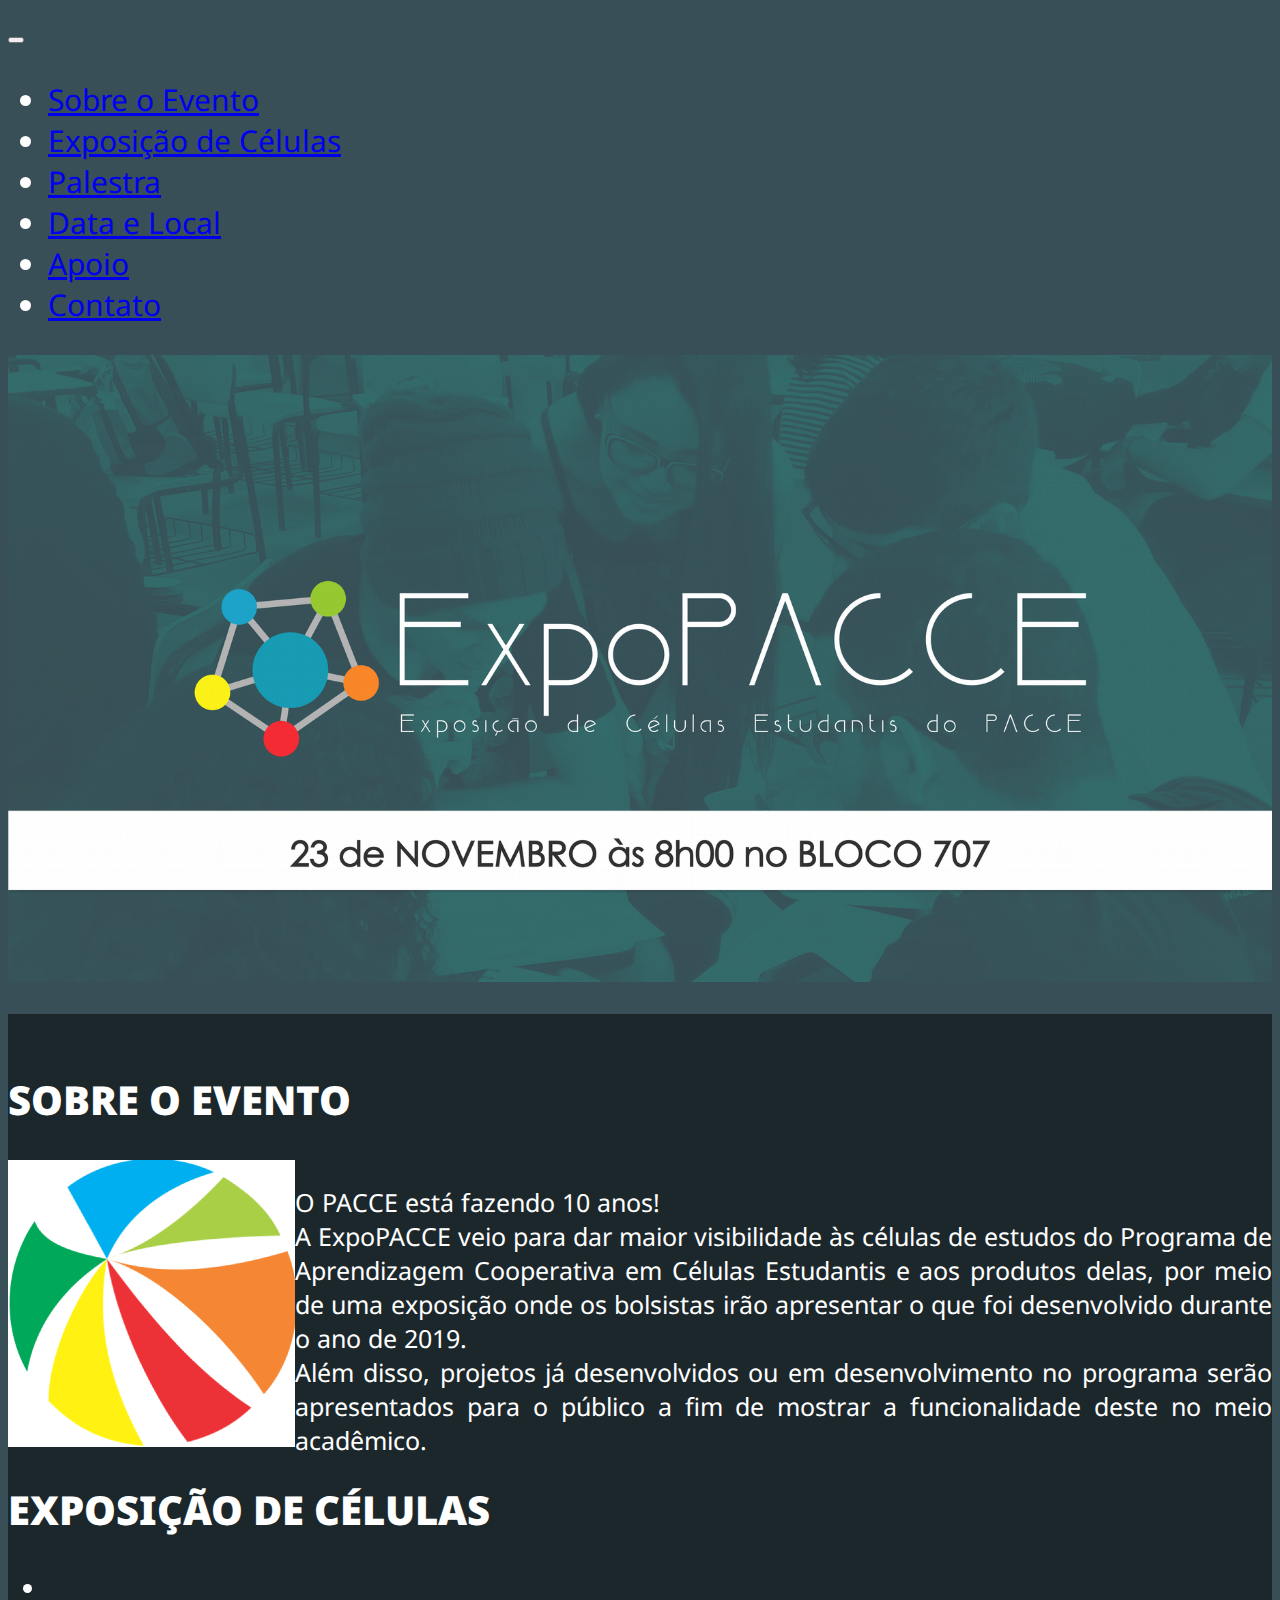
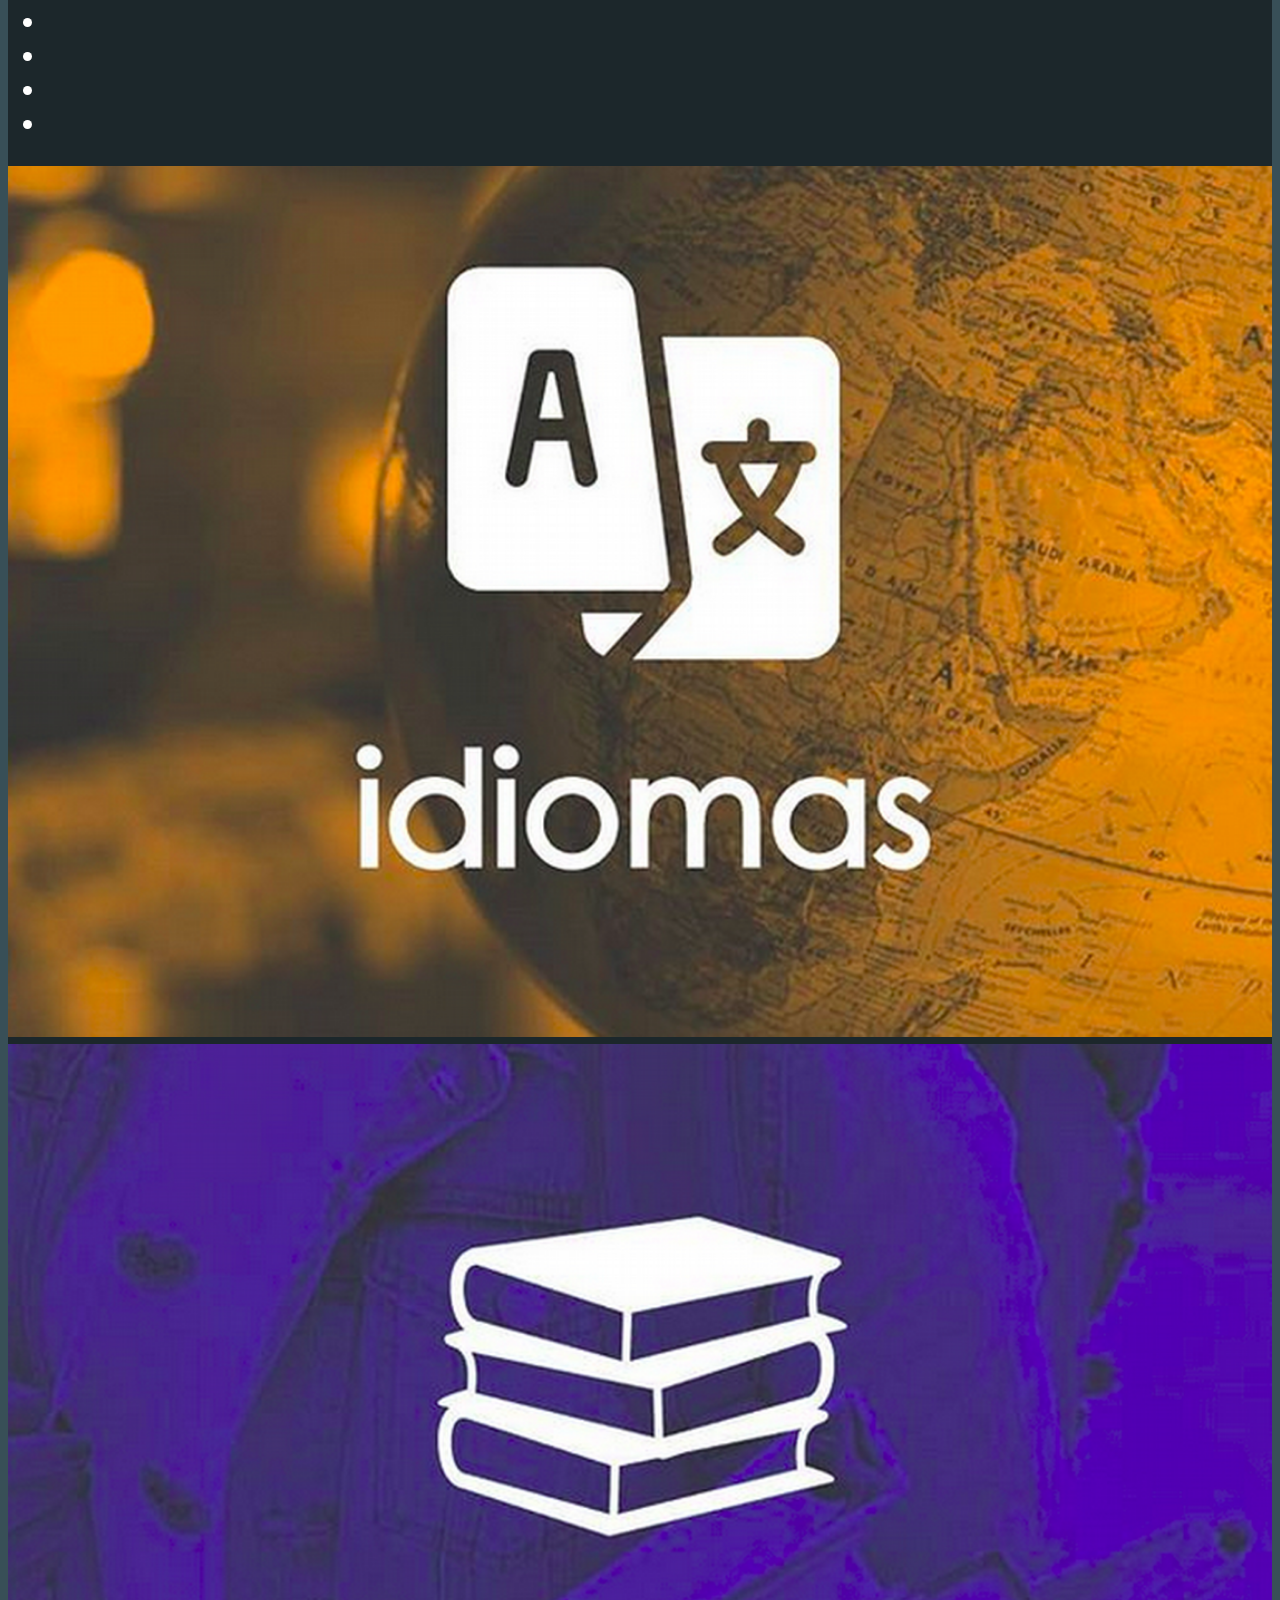
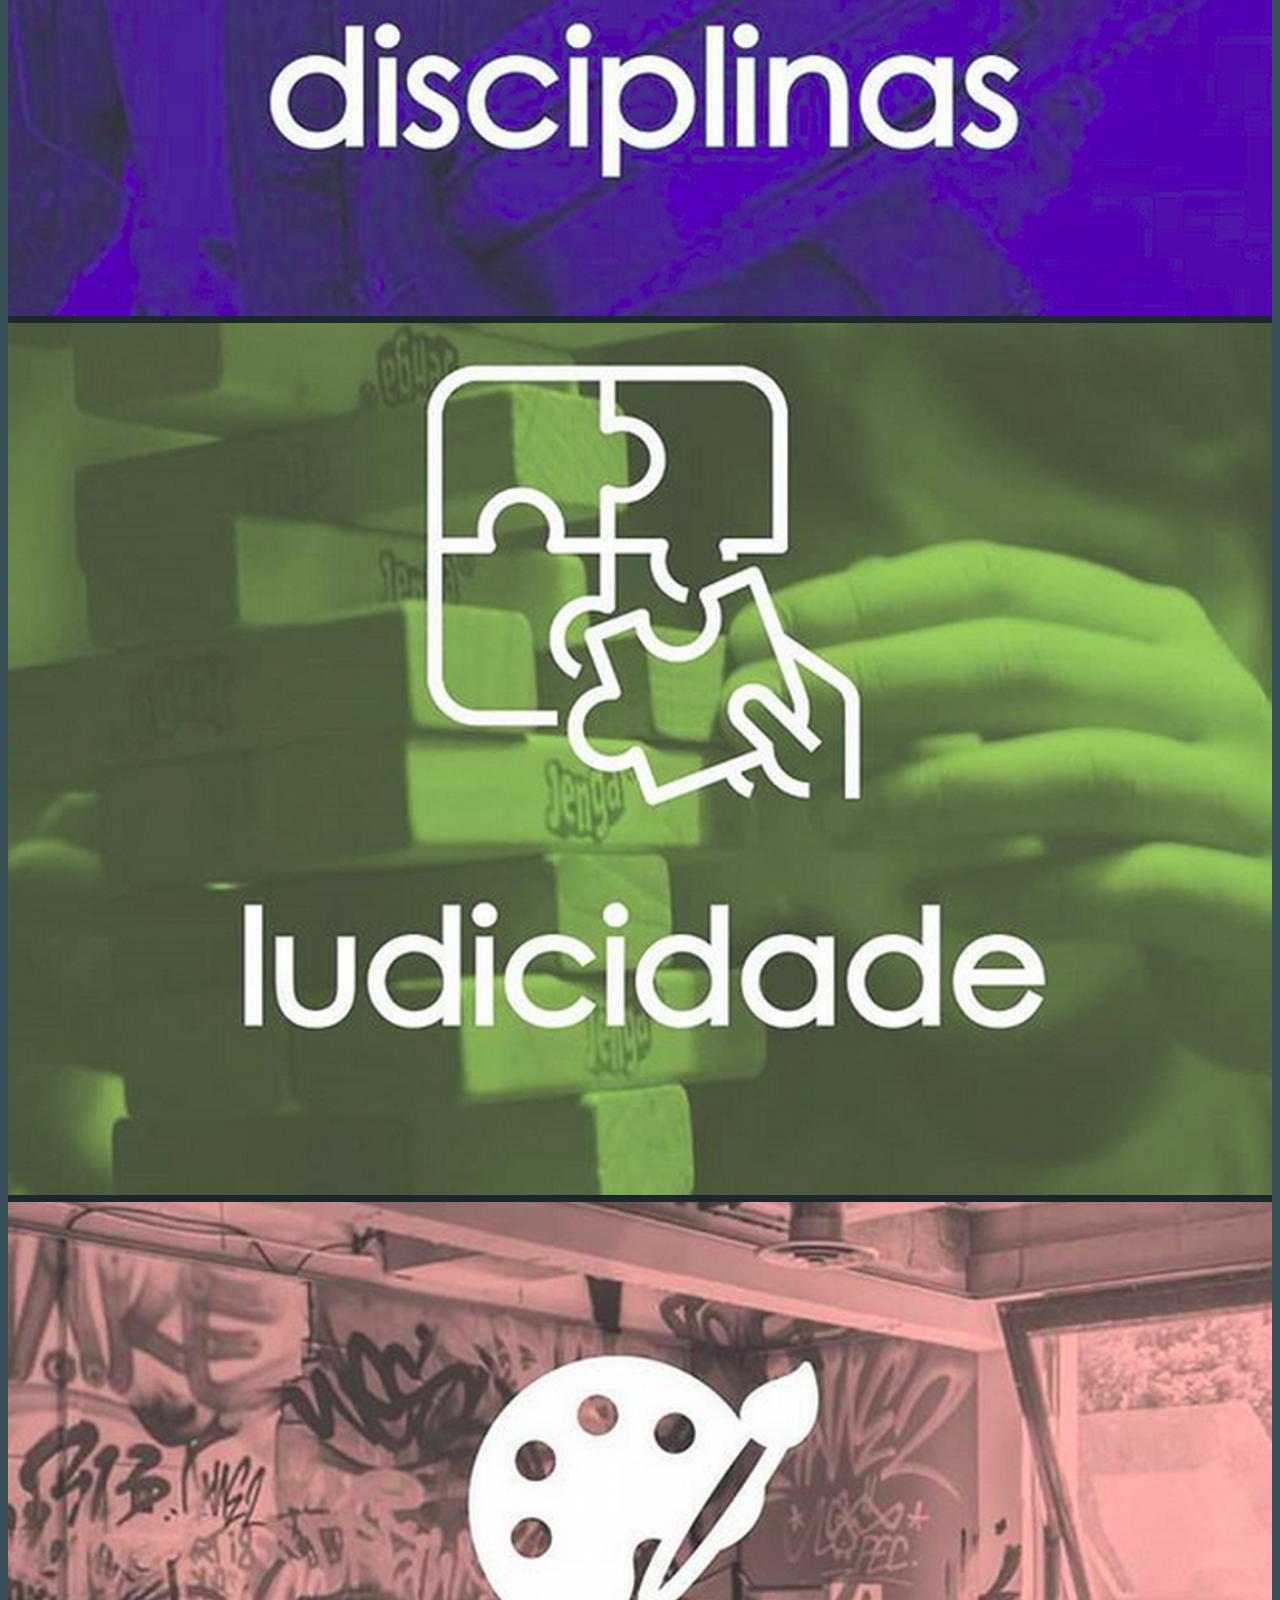
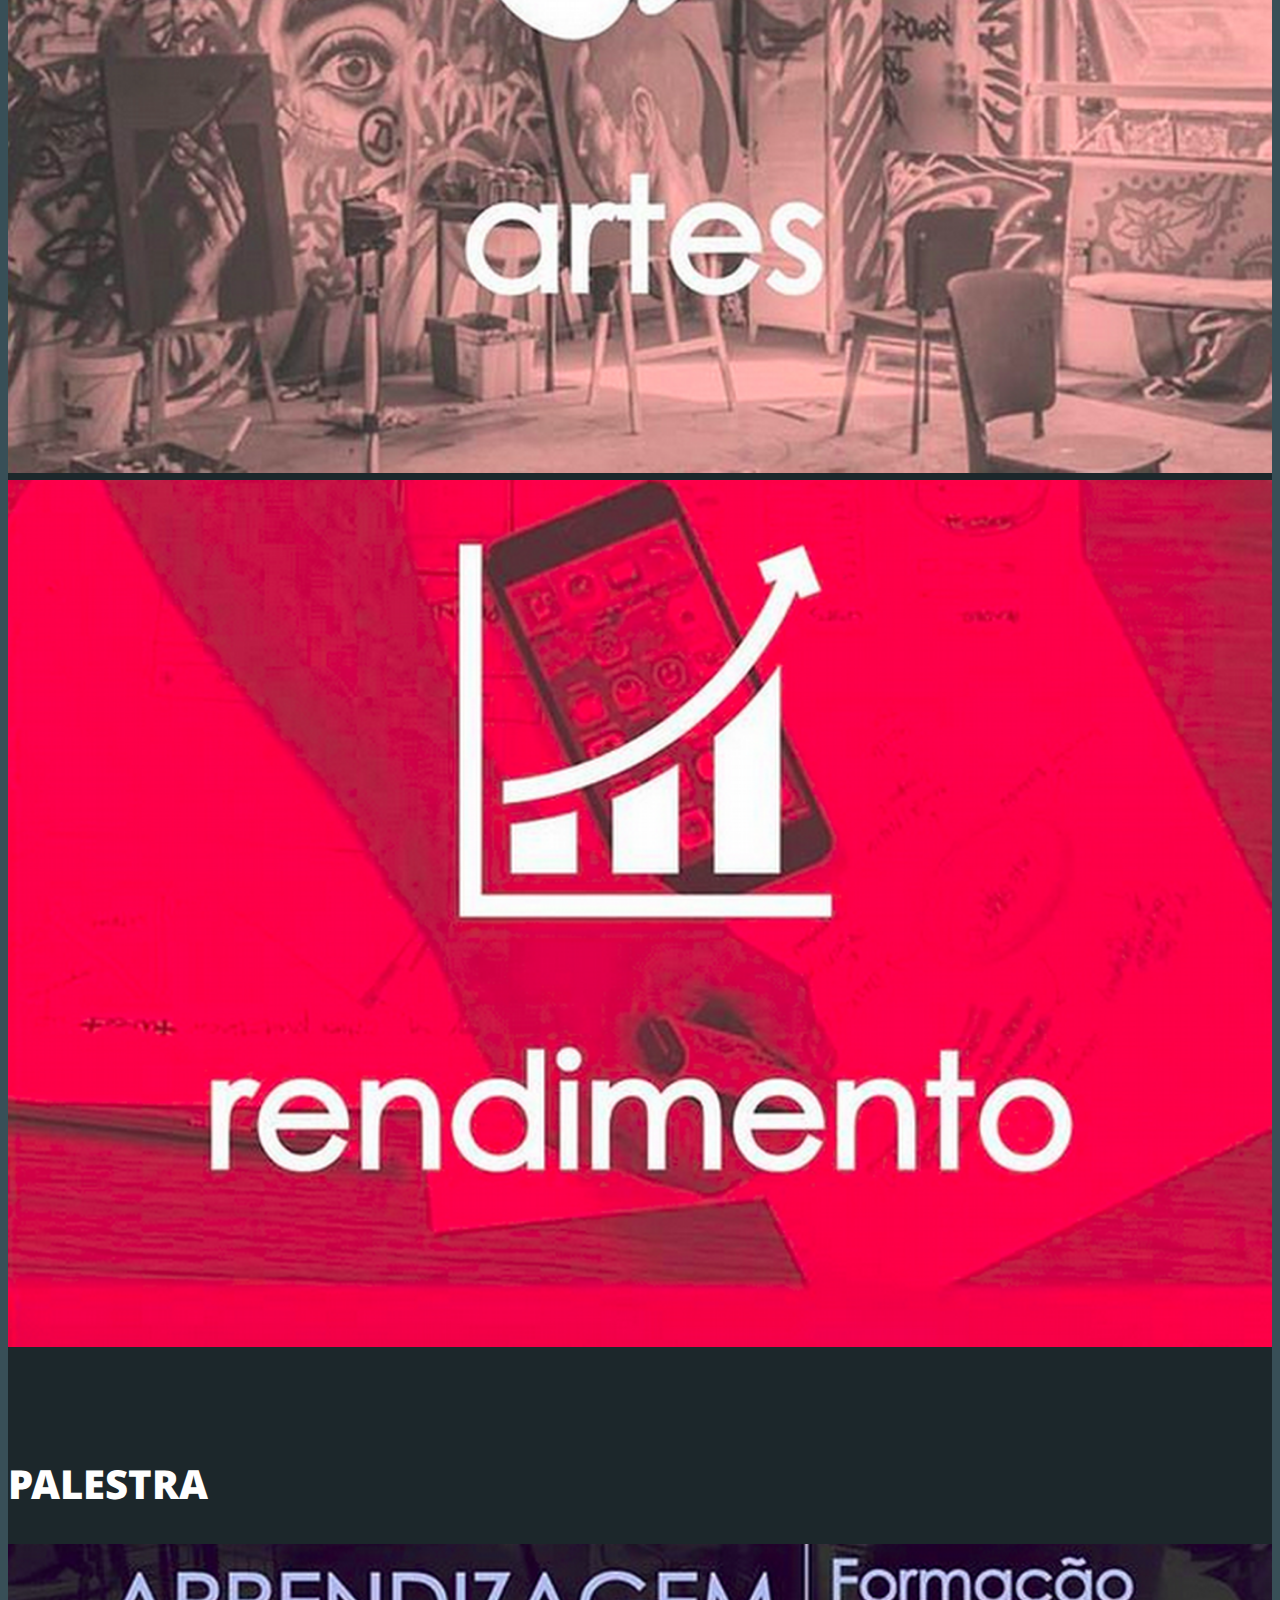
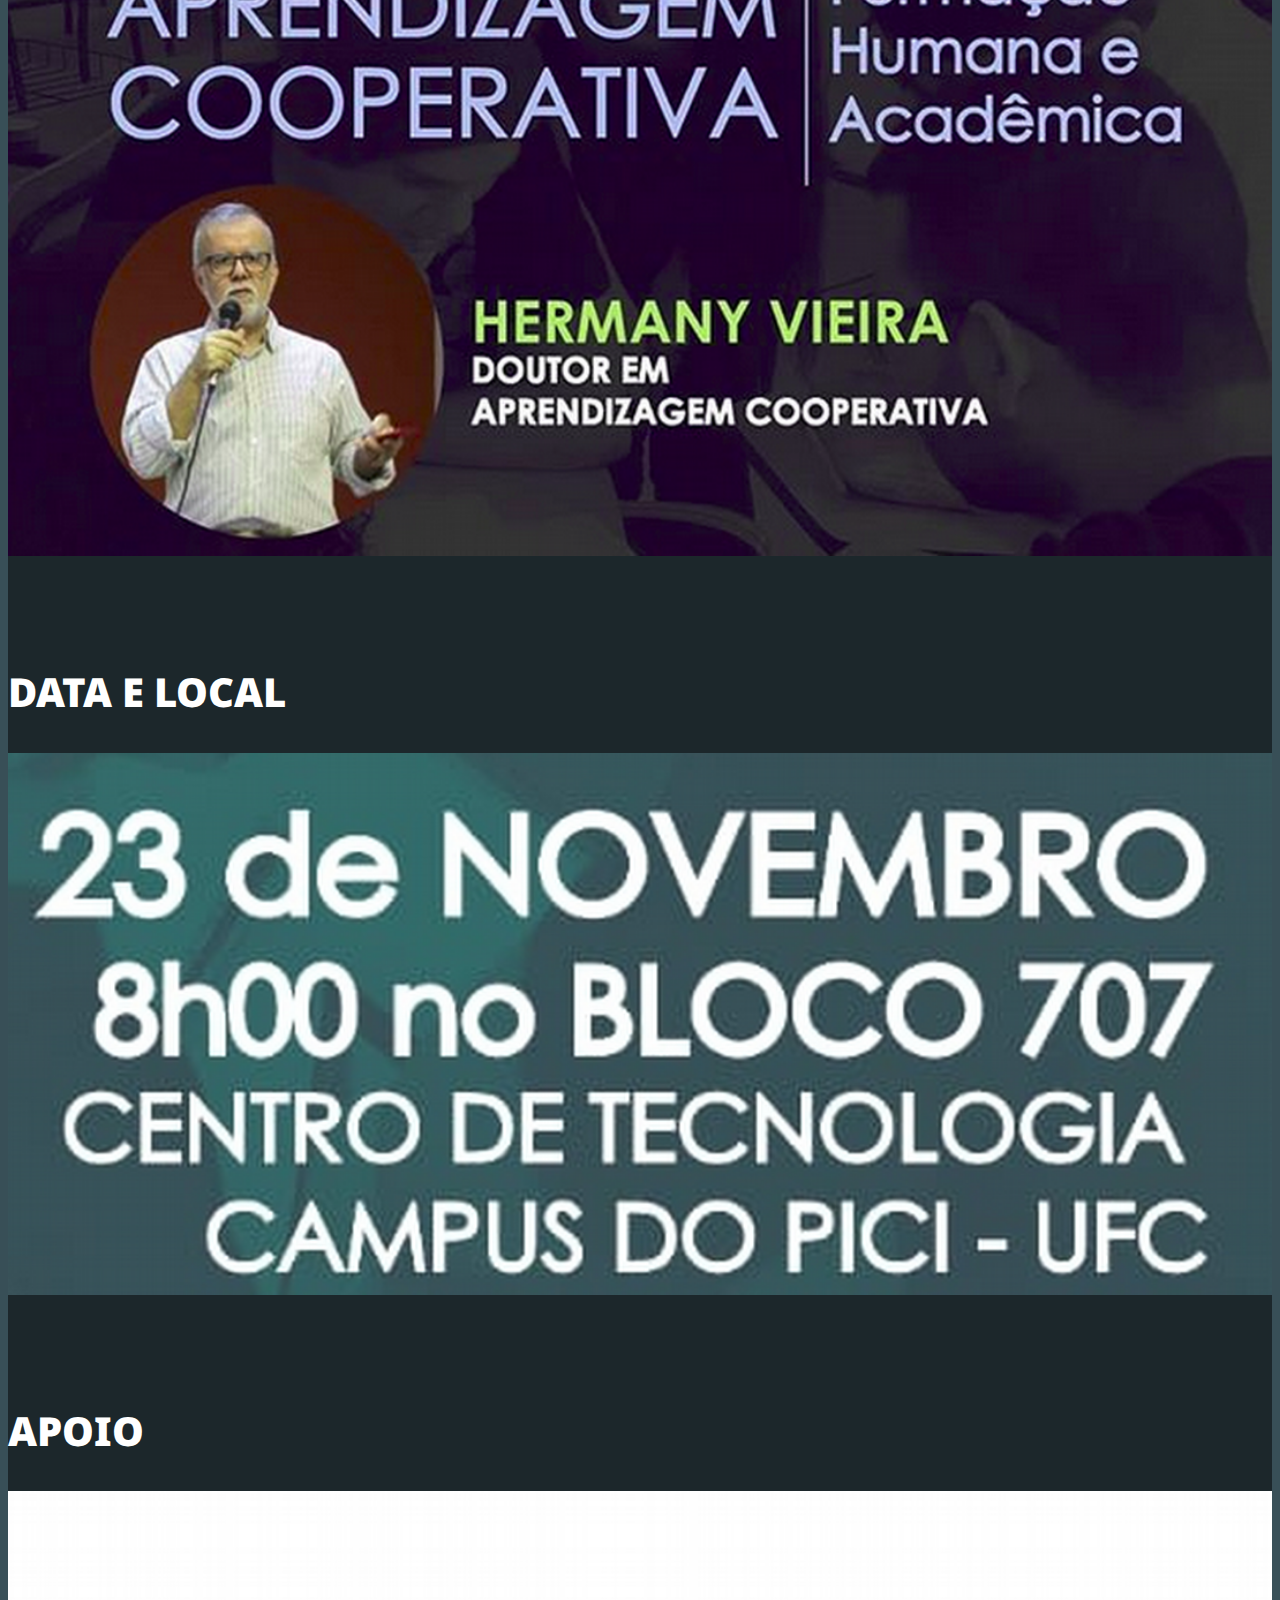
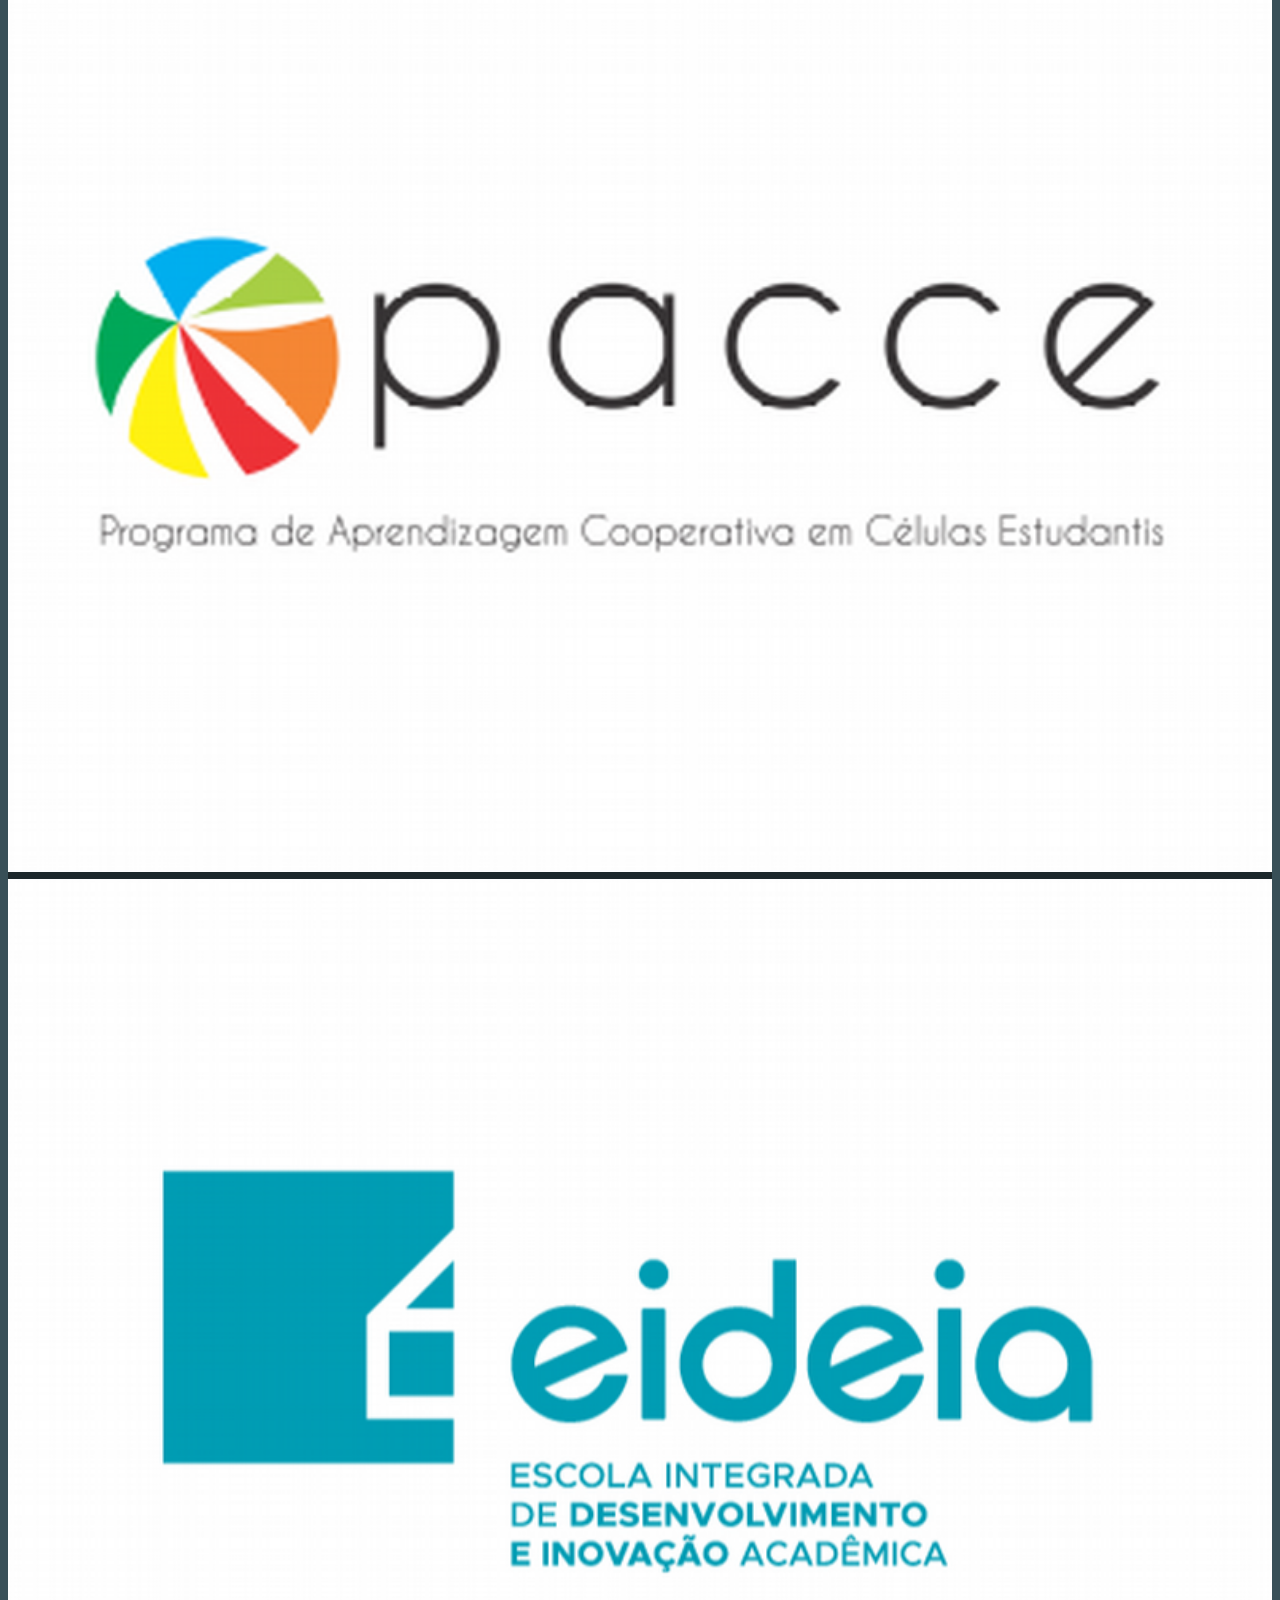
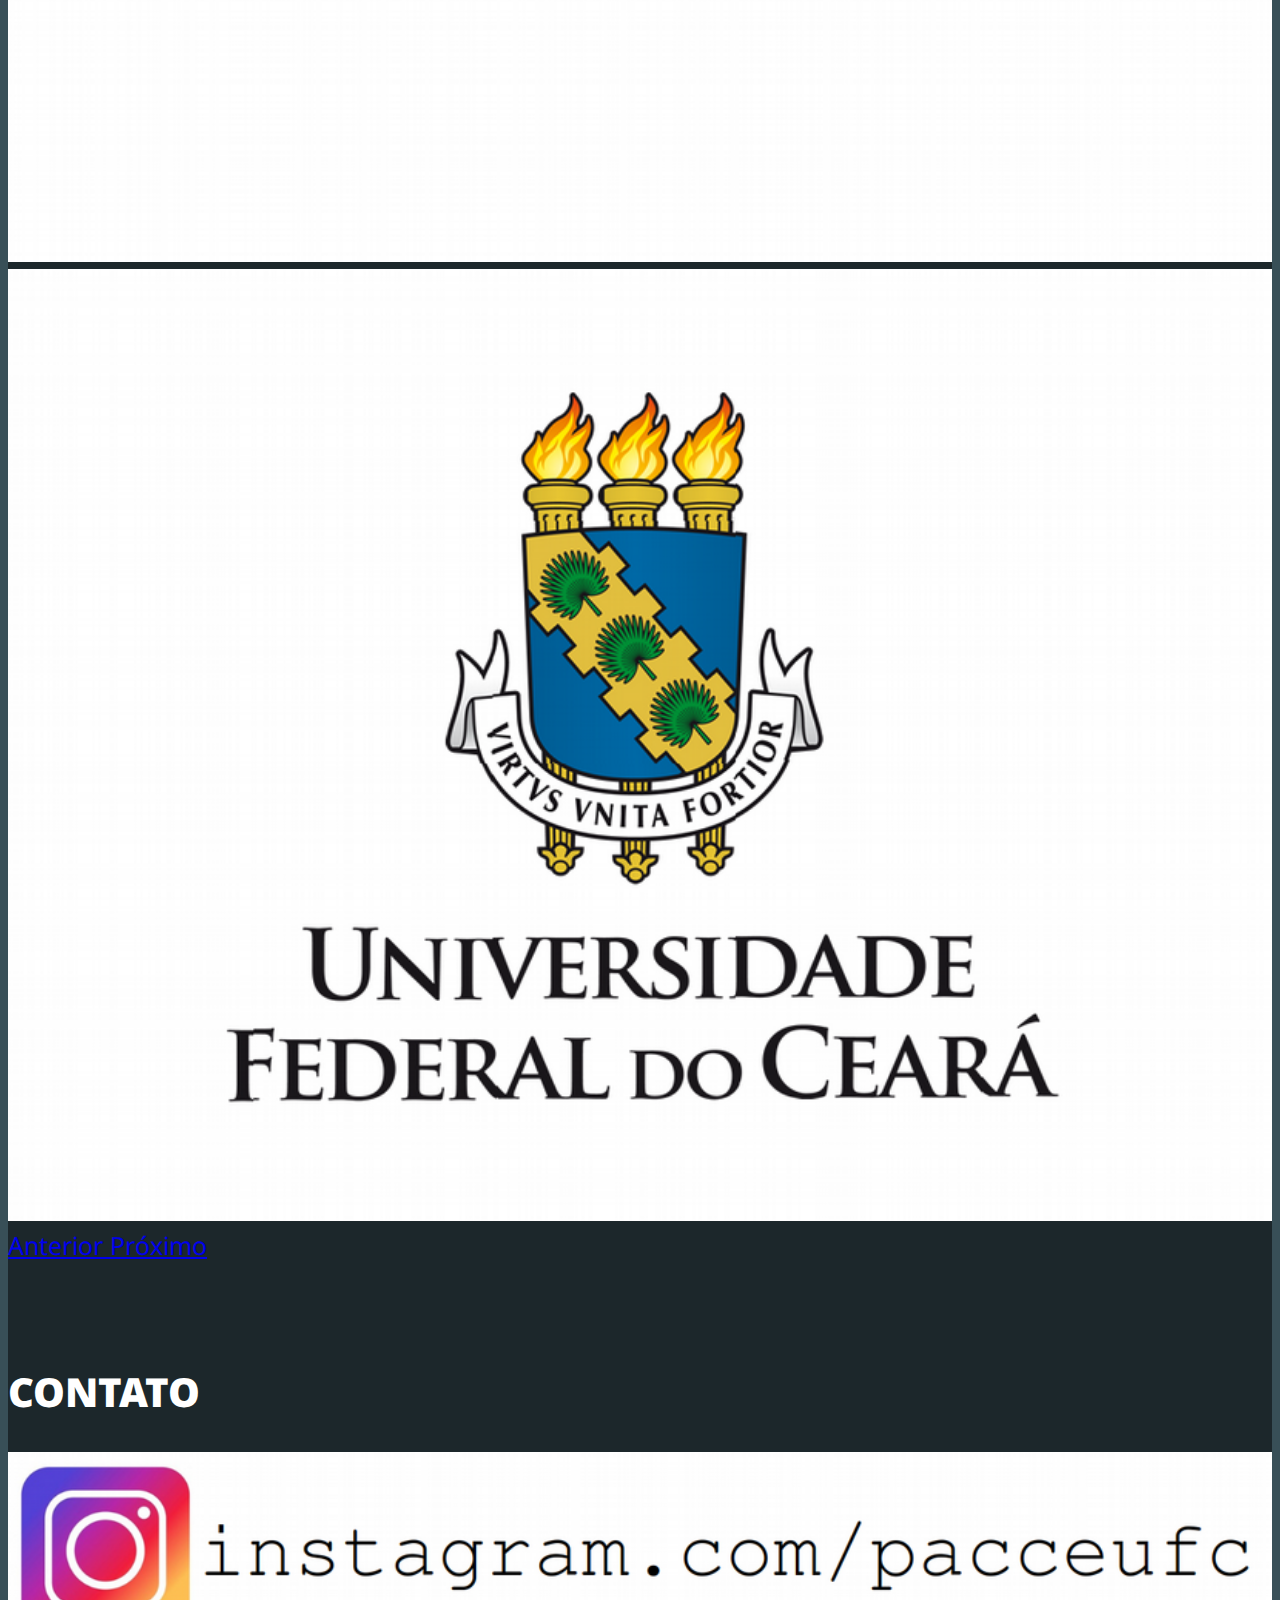
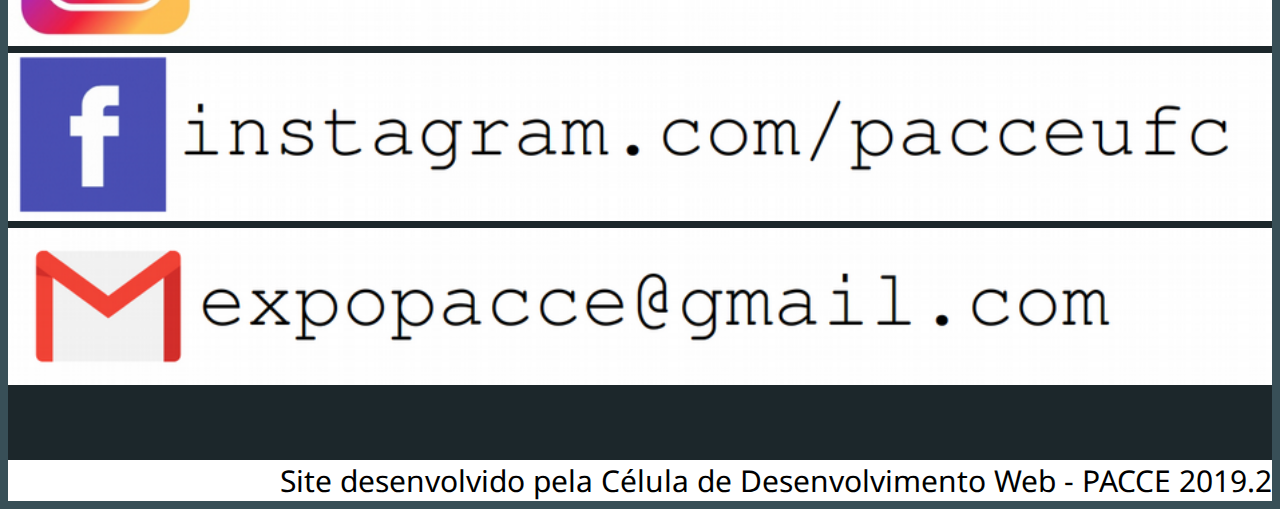
<file: index.html>
<!DOCTYPE html>
<html lang="pt-br">
<head>
	<!-- Meta tags Obrigatórias -->
	<meta charset="utf-8">
	<meta name="viewport" content="width=device-width, initial-scale=1, shrink-to-fit=no">

	<!-- Bootstrap CSS -->
	<link rel="stylesheet" href="https://stackpath.bootstrapcdn.com/bootstrap/4.1.3/css/bootstrap.min.css" integrity="sha384-MCw98/SFnGE8fJT3GXwEOngsV7Zt27NXFoaoApmYm81iuXoPkFOJwJ8ERdknLPMO" crossorigin="anonymous">

	<link rel="stylesheet" type="text/css" href="siteExpoPACCE.css">

	<!-- JavaScript (Opcional) -->
	<!-- jQuery primeiro, depois Popper.js, depois Bootstrap JS -->
	<script src="https://code.jquery.com/jquery-3.3.1.slim.min.js" integrity="sha384-q8i/X+965DzO0rT7abK41JStQIAqVgRVzpbzo5smXKp4YfRvH+8abtTE1Pi6jizo" crossorigin="anonymous"></script>
	<script src="https://cdnjs.cloudflare.com/ajax/libs/popper.js/1.14.3/umd/popper.min.js" integrity="sha384-ZMP7rVo3mIykV+2+9J3UJ46jBk0WLaUAdn689aCwoqbBJiSnjAK/l8WvCWPIPm49" crossorigin="anonymous"></script>
	<script src="https://stackpath.bootstrapcdn.com/bootstrap/4.1.3/js/bootstrap.min.js" integrity="sha384-ChfqqxuZUCnJSK3+MXmPNIyE6ZbWh2IMqE241rYiqJxyMiZ6OW/JmZQ5stwEULTy" crossorigin="anonymous"></script>


	<title>EXPOPACCE 2019 - Exposição de Células Estudantis do PACCE</title>


</head>

<body style="background-color: #384f57">
	<body>

		<nav class="navbar-expand-md bg-white" style="font-size: 30px"> 
			<button class="navbar-toggler" type="button" data-toggle="collapse" data-target="#collapsibleNavbar">
				<span class="navbar-toggler-icon"></span>
			</button>
			<div class="collapse navbar-collapse justify-content-end" id="collapsibleNavbar">
				<ul class="nav nav-tabs  bg-white">
					<li class="nav-item"><a class="nav-link" href="#sobreevento">Sobre o Evento</li></a>
					<li class="nav-item"><a class="nav-link" href="#exposicao">Exposição de Células</li></a>
					<li class="nav-item"><a class="nav-link" href="#palestra">Palestra</li></a>
					<li class="nav-item"><a class="nav-link" href="#datalocal">Data e Local</li></a>
					<li class="nav-item"><a class="nav-link" href="#apoio">Apoio</li></a>
					<li class="nav-item"><a class="nav-link" href="#contato">Contato</li></a>
				</ul>
			</div>
		</nav>

		<img src="imgExpo/logoexpo2.png" id="imgBack" style="width: 100%"> 
		<div class="container" style="background-color: #1c272b; padding-top: 2%; margin-top: 2%">
			<div class="row">
				<div class="col-md-12 mx-auto">
					<!--<img src="imgExpo/logoexpopacce.png">-->
					<!--<h1>EXPOPACCE 2019</h1>-->
					<section id="sobreevento">
						<h2><b>SOBRE O EVENTO</b></h2>
						<!--<p>A ExpoPACCE é um evento promovido por bolsistas do PACCE com o intuito de apresentar as ações desenvolvidas na criação de células de estudo usando a Aprendizagem Cooperativa</p>-->
						<div class="descricao" style="float: right;">
							<img src="imgExpo/logopacce.png" style="float: left; padding-bottom: 2%;">
							<p style="padding-left: 2%; text-align: justify;">
								O PACCE está fazendo 10 anos!
								<br>A ExpoPACCE veio para dar maior visibilidade às células de estudos do Programa de Aprendizagem Cooperativa em Células Estudantis e aos produtos delas, por meio de uma exposição onde os bolsistas irão apresentar o que foi desenvolvido durante o ano de 2019.
								<br>Além disso, projetos já desenvolvidos ou em desenvolvimento no programa serão apresentados para o público a fim de mostrar a funcionalidade deste no meio acadêmico.				
							</p>
						</div>	
					</section>

					<br><br>
					<section id="exposicao"> 
						<h2><b>EXPOSIÇÃO DE CÉLULAS</b></h2>					
						<!--Criando carrossel-->
						<div id="demo" class="carousel slide" data-ride="carousel">
							<!--Indicadores-->
							<ul class="carousel-indicators">
								<li data-target="#demo" data-slide-to="0" class="active"></li>
								<li data-target="#demo" data-slide-to="1"></li>
								<li data-target="#demo" data-slide-to="2"></li>
								<li data-target="#demo" data-slide-to="3"></li>
								<li data-target="#demo" data-slide-to="4"></li>
							</ul>
							<!--Slideshow-->
							<div class="carousel-inner">
								<div class="carousel-item active">
									<a href="idiomas.html" target="_blank"><img src="imgExpo/idiomas2.png" alt="Idiomas" style="width: 100%"></a>
								</div>					

								<div class="carousel-item">
									<a href="disciplinas.html" target="_blank">
										<img src="imgExpo/disciplinas2.png" alt="Disciplinas" style="width: 100%">
									</a>
								</div>

								<div class="carousel-item">
									<a href="ludicidade.html" target="_blank">
										<img src="imgExpo/ludicidade2.png" alt="Ludicidade" style="width: 100%">
									</a>
								</div>

								<div class="carousel-item">
									<a href="artes.html" target="_blank">
										<img src="imgExpo/artes2.png" alt="Artes" style="width: 100%">
									</a>
								</div>

								<div class="carousel-item">
									<a href="rendimentos.html" target="_blank">
										<img src="imgExpo/rendimentos2.png" alt="Rendimentos" style="width: 100%">
									</a>
								</div>
							</div>
							<!-- Controles para direita e esquerda-->
							<a class="carousel-control-prev" href="#demo" data-slide="prev">
								<span class="carousel-control-prev-icon"></span>
							</a>
							<a class="carousel-control-next" href="#demo" data-slide="next">
								<span class="carousel-control-next-icon"></span>
							</a>

						</div>
					</section>

					<br><br>
					<section id="palestra">
						<h2><b>PALESTRA</b></h2>
						<a href="palestra.html" target="_blank">
							<img src="imgExpo/palestra.png" style="width: 100%">
						</a>
					</section>

					<br><br>
					<section id="datalocal">
						<h2><b>DATA E LOCAL</b></h2>
						<img src="imgExpo/data.png" style="width: 100%">
					</section>

					<br><br>
					<section id="apoio">
						<h2><b>APOIO</b></h2>
						<div id="carouselExampleFade" class="carousel slide carousel-fade" data-ride="carousel">
							<div class="carousel-inner">
								<div class="carousel-item active">
									<img src="imgExpo/pacce.png" alt="PACCE" style="width: 100%">
								</div>
								<div class="carousel-item">
									<img src="imgExpo/eideia.png" alt="EIDEIA" style="width: 100%">
								</div>
								<div class="carousel-item">
									<img src="imgExpo/ufc.png" alt="UFC" style="width: 100%">
								</div>
							</div>
							<a class="carousel-control-prev" href="#carouselExampleFade" role="button" data-slide="prev">
								<span class="carousel-control-prev-icon" aria-hidden="true"></span>
								<span class="sr-only">Anterior</span>
							</a>
							<a class="carousel-control-next" href="#carouselExampleFade" role="button" data-slide="next">
								<span class="carousel-control-next-icon" aria-hidden="true"></span>
								<span class="sr-only">Próximo</span>
							</a>
						</div>
					</section>

					<br><br>
					<section id="contato">
						<h2><b>CONTATO</b></h2>
						<a href="https://www.instagram.com/pacceufc/" target="_blank"><img src="imgExpo/instagram.png" style="width: 100%"></a>
						<a href="https://www.facebook.com/pacceufc" target="_blank"><img src="imgExpo/facebook.png" style="width: 100%"	></a>
						<a href=""><img src="imgExpo/gmail.png" style="width: 100%"></a>
					</section>
					<br><br>

				</div>
			</div>		
		</div>

		<footer style="background-color: white; font-size: 30px; text-align: right;" >
			Site desenvolvido pela Célula de Desenvolvimento Web - PACCE 2019.2
		</footer>

	<!--
	Estrutura básica de uma página Bootstrap centralizada
	<div class="container">
		<div class="row">
			<div class="col-md-8 mx-auto">
										
			</div>
		</div>		
	</div>
-->
</body>
</html>
</file>
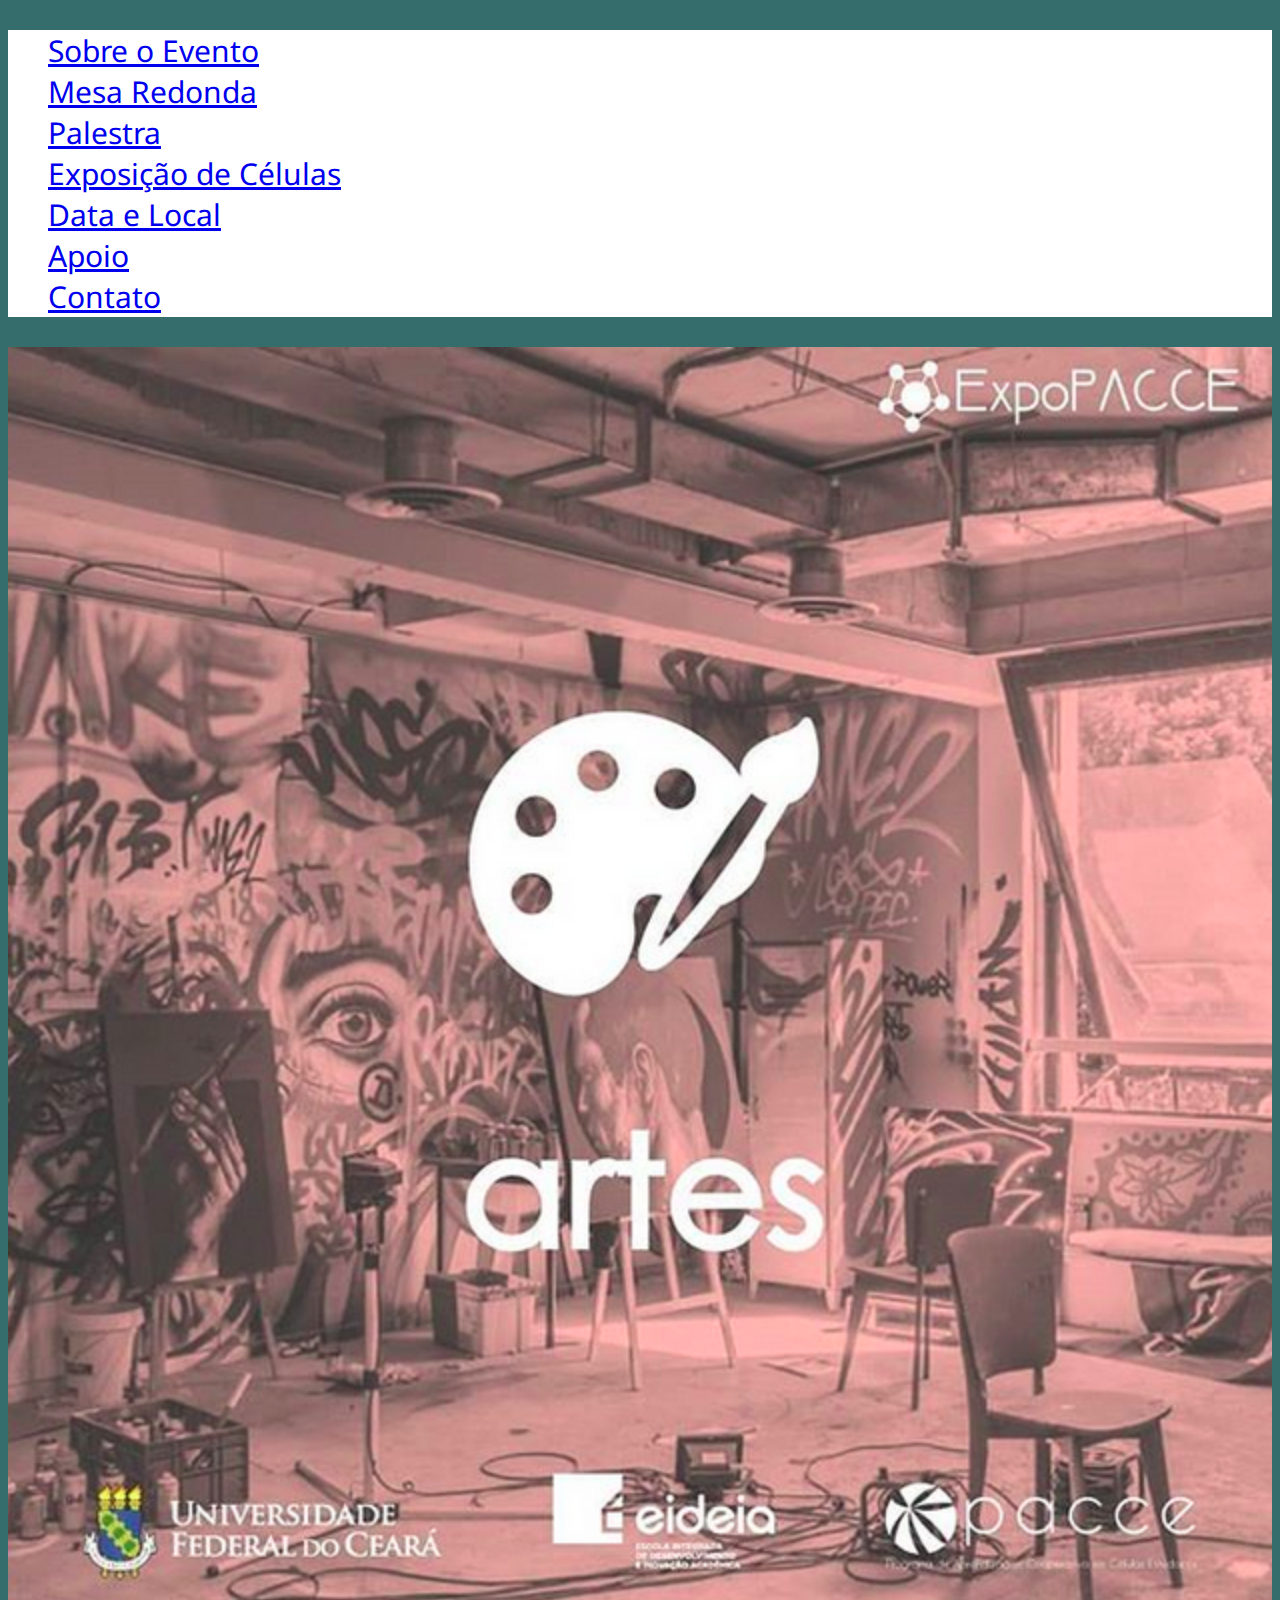
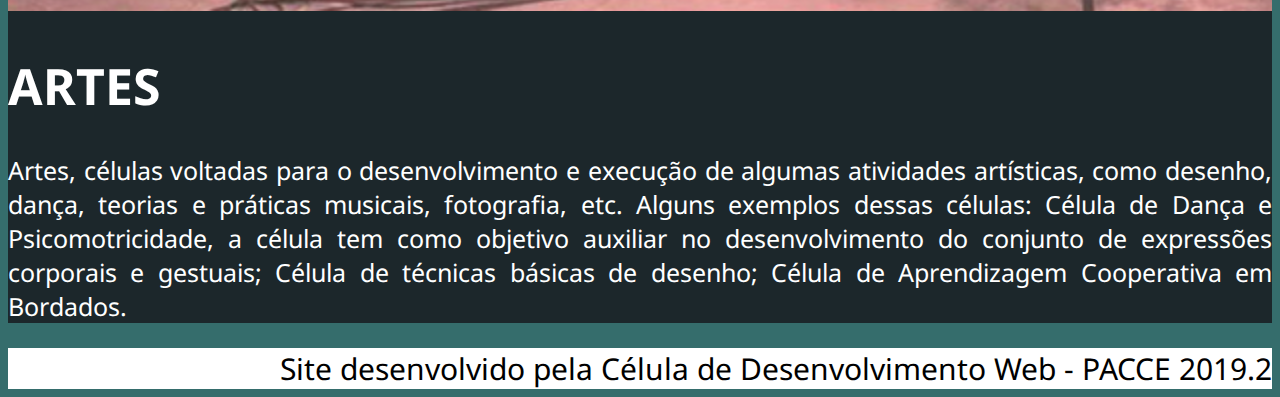
<file: artes.html>
<!DOCTYPE html>
<html lang="pt-br">
<head>
	<!-- Meta tags Obrigatórias -->
    <meta charset="utf-8">
    <meta name="viewport" content="width=device-width, initial-scale=1, shrink-to-fit=no">

    <!-- Bootstrap CSS -->
    <link rel="stylesheet" href="https://stackpath.bootstrapcdn.com/bootstrap/4.1.3/css/bootstrap.min.css" integrity="sha384-MCw98/SFnGE8fJT3GXwEOngsV7Zt27NXFoaoApmYm81iuXoPkFOJwJ8ERdknLPMO" crossorigin="anonymous">

	<link rel="stylesheet" type="text/css" href="siteExpoPACCE.css">
    
    <!-- JavaScript (Opcional) -->
    <!-- jQuery primeiro, depois Popper.js, depois Bootstrap JS -->
    <script src="https://code.jquery.com/jquery-3.3.1.slim.min.js" integrity="sha384-q8i/X+965DzO0rT7abK41JStQIAqVgRVzpbzo5smXKp4YfRvH+8abtTE1Pi6jizo" crossorigin="anonymous"></script>
    <script src="https://cdnjs.cloudflare.com/ajax/libs/popper.js/1.14.3/umd/popper.min.js" integrity="sha384-ZMP7rVo3mIykV+2+9J3UJ46jBk0WLaUAdn689aCwoqbBJiSnjAK/l8WvCWPIPm49" crossorigin="anonymous"></script>
    <script src="https://stackpath.bootstrapcdn.com/bootstrap/4.1.3/js/bootstrap.min.js" integrity="sha384-ChfqqxuZUCnJSK3+MXmPNIyE6ZbWh2IMqE241rYiqJxyMiZ6OW/JmZQ5stwEULTy" crossorigin="anonymous"></script>
    <title> ARTES - EXPOPACCE 2019</title>

<body style="background-color: #356d6c">
    
	    <nav style="font-size: 30px; background-color: white"> 
	        <ul class="nav nav-tabs justify-content-end">
	            <li class="nav-item"><a class="nav-link" href="#sobreevento">Sobre o Evento</li></a>
	            <li class="nav-item"><a class="nav-link" href="#mesaredonda">Mesa Redonda</li></a>
	            <li class="nav-item"><a class="nav-link" href="#palestra">Palestra</li></a>
	            <li class="nav-item"><a class="nav-link" href="#exposicao">Exposição de Células</li></a>
	            <li class="nav-item"><a class="nav-link" href="#datalocal">Data e Local</li></a>
	            <li class="nav-item"><a class="nav-link" href="#apoio">Apoio</li></a>
	            <li class="nav-item"><a class="nav-link" href="#contato">Contato</li></a>
	        </ul>
	    </nav>

	<div class="container" style="background-color: #1c272b;">		
		<div class="row">
			<div class="col-md-8 mx-auto">
				<img src="imgExpo/artes.png" style="width: 100%">
				<h1>ARTES</h1>
				<p>Artes, células voltadas para o desenvolvimento e execução de algumas atividades artísticas, como desenho, dança, teorias e práticas musicais, fotografia, etc. Alguns exemplos dessas células: Célula de Dança e Psicomotricidade, a célula tem como objetivo auxiliar no desenvolvimento do conjunto de expressões corporais e gestuais; Célula de técnicas básicas de desenho; Célula de Aprendizagem Cooperativa em Bordados.</p>

			</div>
		</div>		
	</div>

	    <footer style="background-color: white; font-size: 30px; text-align: right;" >
	        Site desenvolvido pela Célula de Desenvolvimento Web - PACCE 2019.2
	    </footer>
</body>
</html>
</file>
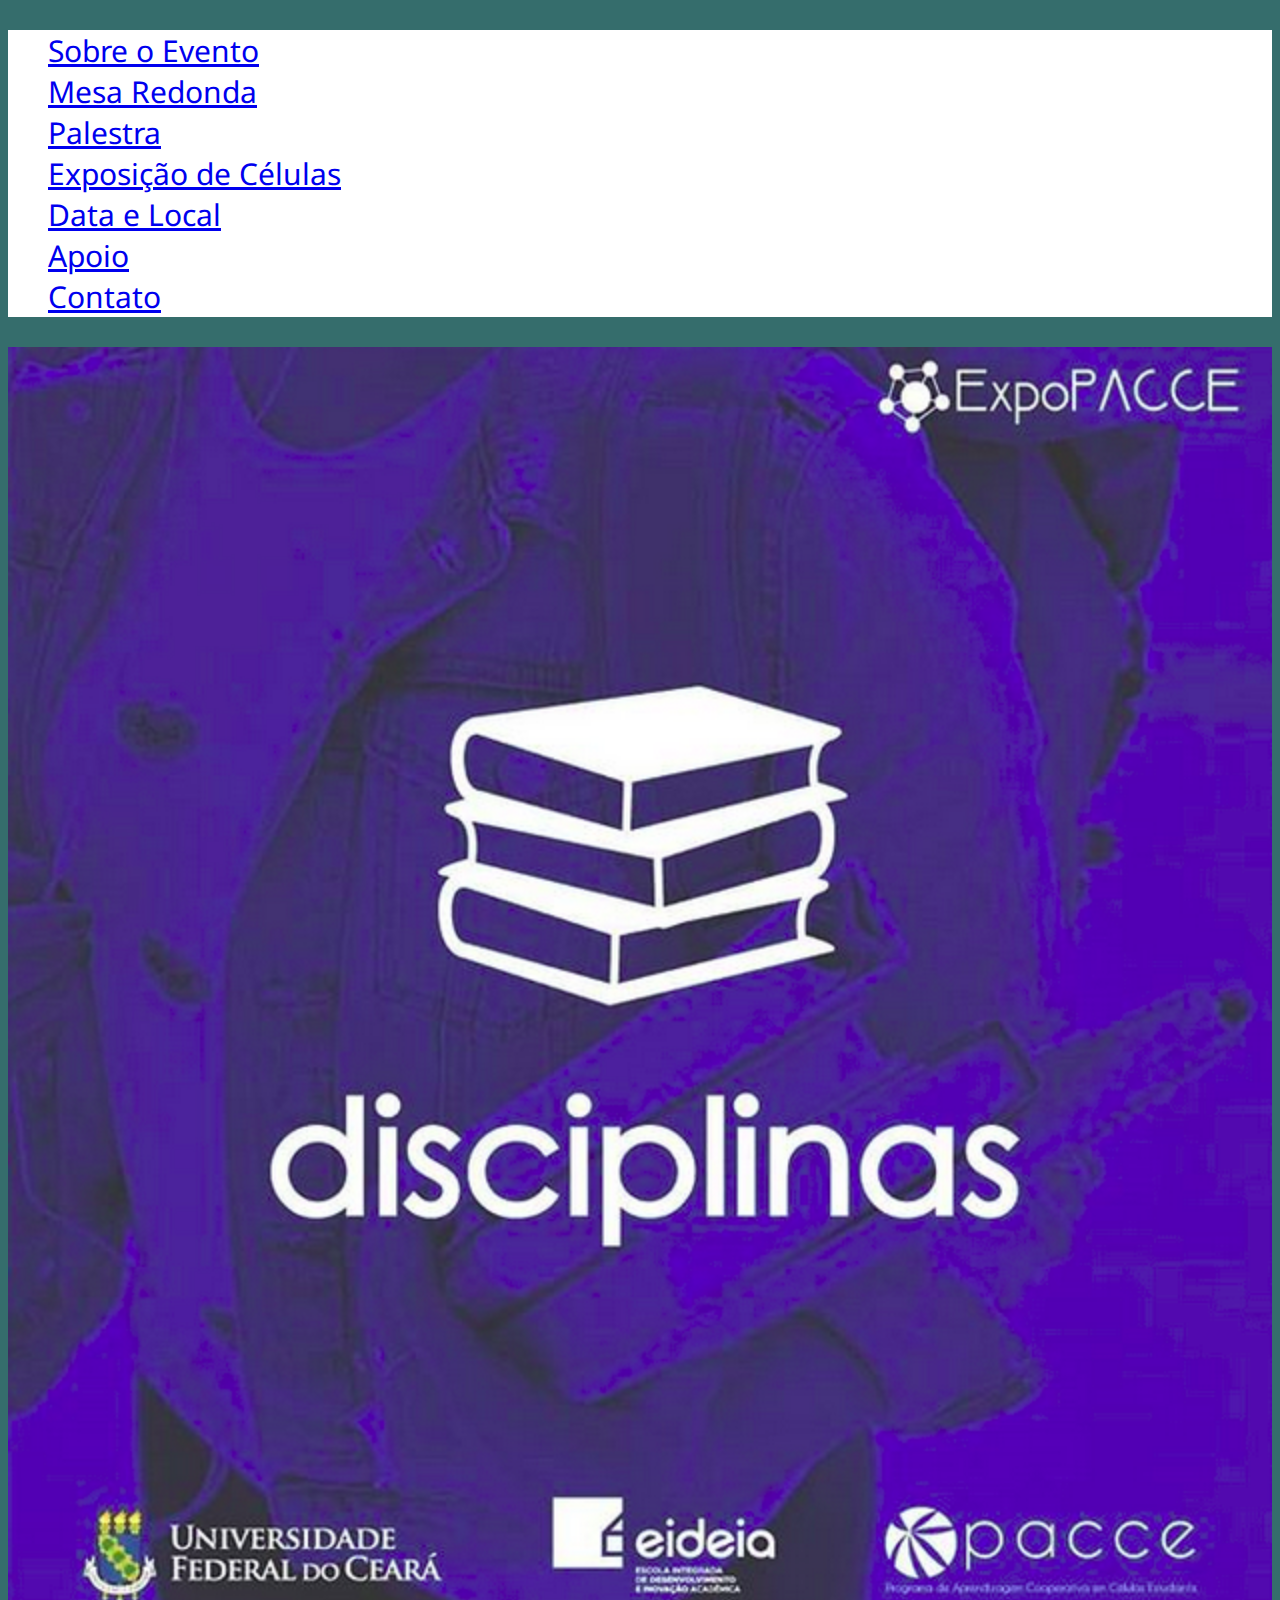
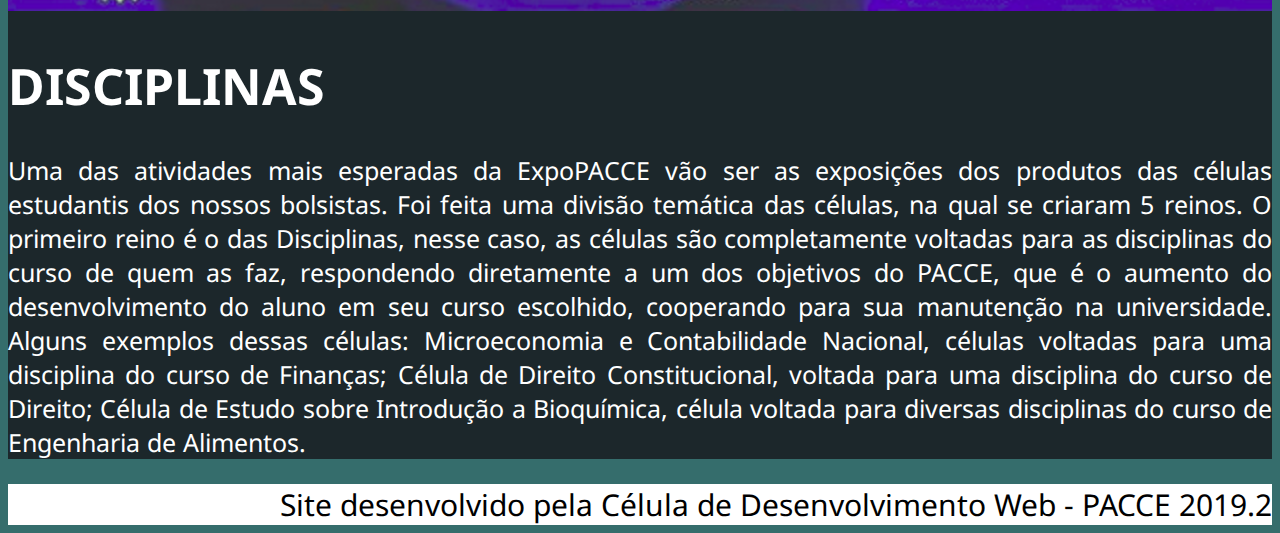
<file: disciplinas.html>
<!DOCTYPE html>
<html lang="pt-br">
<head>
	<!-- Meta tags Obrigatórias -->
    <meta charset="utf-8">
    <meta name="viewport" content="width=device-width, initial-scale=1, shrink-to-fit=no">

    <!-- Bootstrap CSS -->
    <link rel="stylesheet" href="https://stackpath.bootstrapcdn.com/bootstrap/4.1.3/css/bootstrap.min.css" integrity="sha384-MCw98/SFnGE8fJT3GXwEOngsV7Zt27NXFoaoApmYm81iuXoPkFOJwJ8ERdknLPMO" crossorigin="anonymous">

    <link rel="stylesheet" type="text/css" href="siteExpoPACCE.css">
    <!-- JavaScript (Opcional) -->
    <!-- jQuery primeiro, depois Popper.js, depois Bootstrap JS -->
    <script src="https://code.jquery.com/jquery-3.3.1.slim.min.js" integrity="sha384-q8i/X+965DzO0rT7abK41JStQIAqVgRVzpbzo5smXKp4YfRvH+8abtTE1Pi6jizo" crossorigin="anonymous"></script>
    <script src="https://cdnjs.cloudflare.com/ajax/libs/popper.js/1.14.3/umd/popper.min.js" integrity="sha384-ZMP7rVo3mIykV+2+9J3UJ46jBk0WLaUAdn689aCwoqbBJiSnjAK/l8WvCWPIPm49" crossorigin="anonymous"></script>
    <script src="https://stackpath.bootstrapcdn.com/bootstrap/4.1.3/js/bootstrap.min.js" integrity="sha384-ChfqqxuZUCnJSK3+MXmPNIyE6ZbWh2IMqE241rYiqJxyMiZ6OW/JmZQ5stwEULTy" crossorigin="anonymous"></script>
    <title> DISCIPLINAS - EXPOPACCE 2019</title>

<body style="background-color: #356d6c">
	<nav style="font-size: 30px; background-color: white"> 
        <ul class="nav nav-tabs justify-content-end">
            <li class="nav-item"><a class="nav-link" href="#sobreevento">Sobre o Evento</li></a>
            <li class="nav-item"><a class="nav-link" href="#mesaredonda">Mesa Redonda</li></a>
            <li class="nav-item"><a class="nav-link" href="#palestra">Palestra</li></a>
            <li class="nav-item"><a class="nav-link" href="#exposicao">Exposição de Células</li></a>
            <li class="nav-item"><a class="nav-link" href="#datalocal">Data e Local</li></a>
            <li class="nav-item"><a class="nav-link" href="#apoio">Apoio</li></a>
            <li class="nav-item"><a class="nav-link" href="#contato">Contato</li></a>
        </ul>
    </nav>
	
	<div class="container" style="background-color: #1c272b;">		
		<div class="row">
			<div class="col-md-8 mx-auto">
				<img src="imgExpo/disciplinas.png" style="width: 100%">
				<h1>DISCIPLINAS</h1>
				<p>Uma das atividades mais esperadas da ExpoPACCE vão ser as exposições dos produtos das células estudantis dos nossos bolsistas. Foi feita uma divisão temática das células, na qual se criaram 5 reinos. O primeiro reino é o das Disciplinas, nesse caso, as células são completamente voltadas para as disciplinas do curso de quem as faz, respondendo diretamente a um dos objetivos do PACCE, que é o aumento do desenvolvimento do aluno em seu curso escolhido, cooperando para sua manutenção na universidade. Alguns exemplos dessas células: Microeconomia e Contabilidade Nacional, células voltadas para uma disciplina do curso de Finanças; Célula de Direito Constitucional, voltada para uma disciplina do curso de Direito; Célula de Estudo sobre Introdução a Bioquímica, célula voltada para diversas disciplinas do curso de Engenharia de Alimentos.</p>
			</div>
		</div>		
	</div>


    <footer style="background-color: white; font-size: 30px; text-align: right;" >
        Site desenvolvido pela Célula de Desenvolvimento Web - PACCE 2019.2
    </footer>

</body>
</html>
</file>
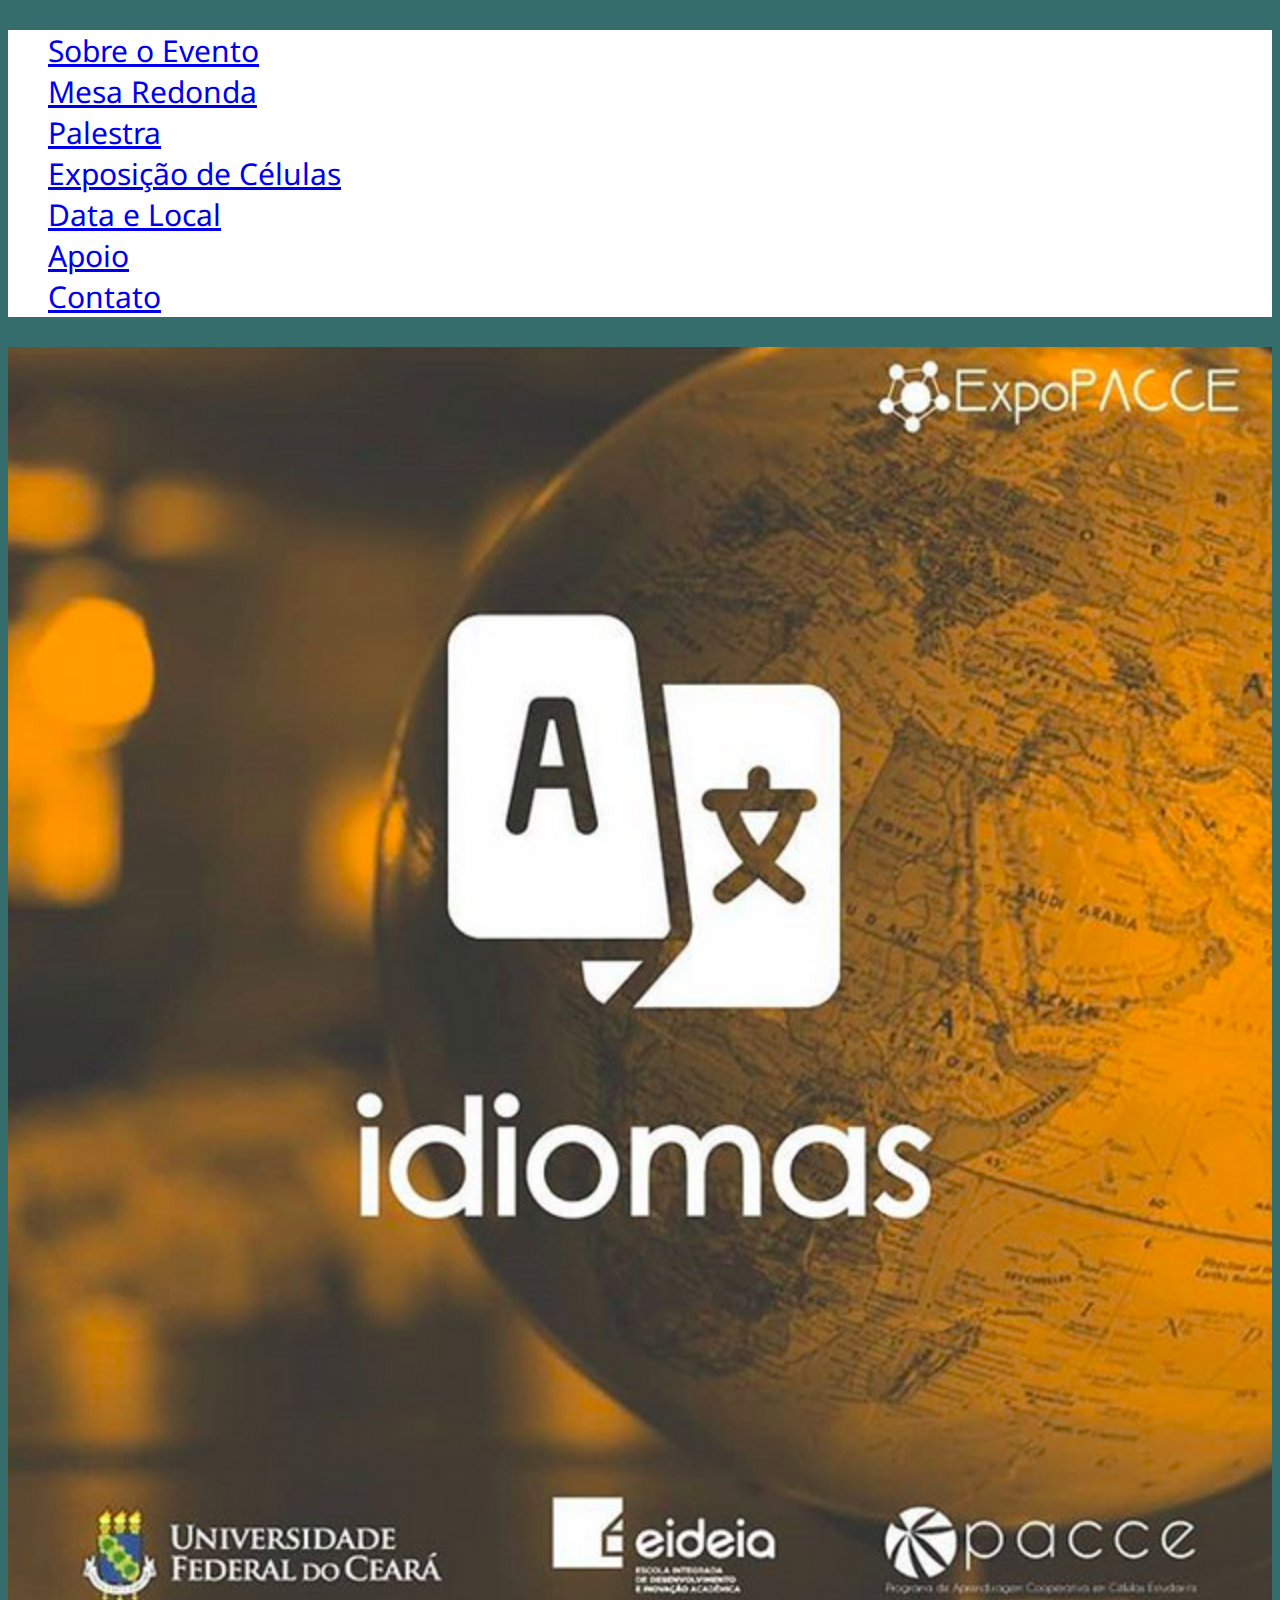
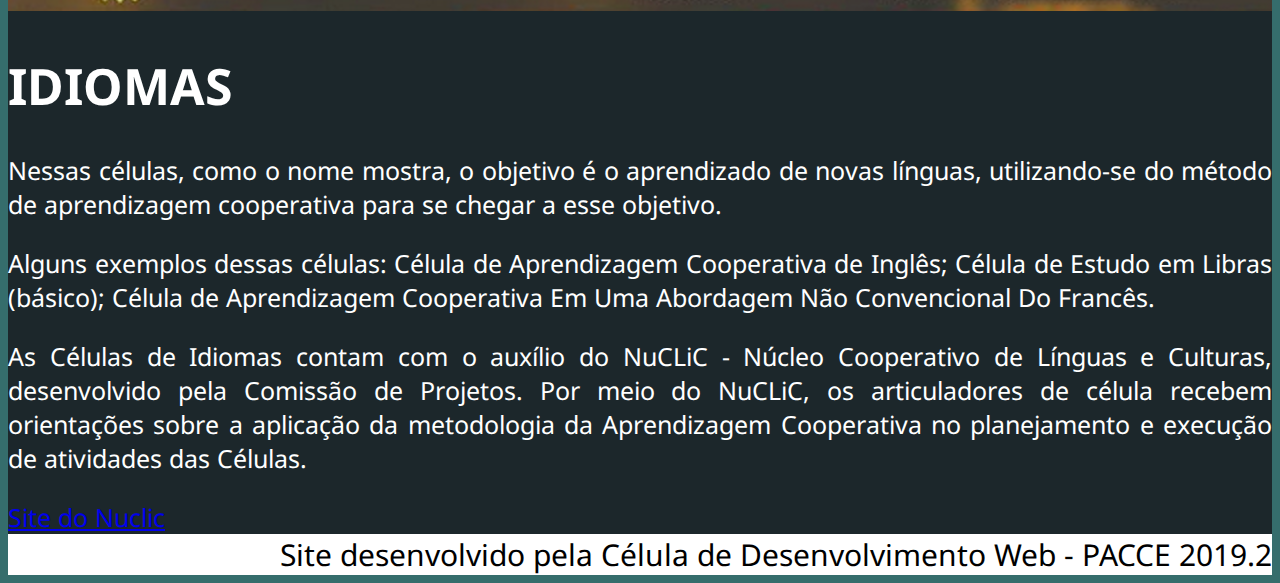
<file: idiomas.html>
<!DOCTYPE html>
<html lang="pt-br">
<head>
	<!-- Meta tags Obrigatórias -->
    <meta charset="utf-8">
    <meta name="viewport" content="width=device-width, initial-scale=1, shrink-to-fit=no">

    <!-- Bootstrap CSS -->
    <link rel="stylesheet" href="https://stackpath.bootstrapcdn.com/bootstrap/4.1.3/css/bootstrap.min.css" integrity="sha384-MCw98/SFnGE8fJT3GXwEOngsV7Zt27NXFoaoApmYm81iuXoPkFOJwJ8ERdknLPMO" crossorigin="anonymous">

    <link rel="stylesheet" type="text/css" href="siteExpoPACCE.css">
    <!-- JavaScript (Opcional) -->
    <!-- jQuery primeiro, depois Popper.js, depois Bootstrap JS -->
    <script src="https://code.jquery.com/jquery-3.3.1.slim.min.js" integrity="sha384-q8i/X+965DzO0rT7abK41JStQIAqVgRVzpbzo5smXKp4YfRvH+8abtTE1Pi6jizo" crossorigin="anonymous"></script>
    <script src="https://cdnjs.cloudflare.com/ajax/libs/popper.js/1.14.3/umd/popper.min.js" integrity="sha384-ZMP7rVo3mIykV+2+9J3UJ46jBk0WLaUAdn689aCwoqbBJiSnjAK/l8WvCWPIPm49" crossorigin="anonymous"></script>
    <script src="https://stackpath.bootstrapcdn.com/bootstrap/4.1.3/js/bootstrap.min.js" integrity="sha384-ChfqqxuZUCnJSK3+MXmPNIyE6ZbWh2IMqE241rYiqJxyMiZ6OW/JmZQ5stwEULTy" crossorigin="anonymous"></script>


	<title>EXPOPACCE 2019 - Idiomas</title>
</head>

<body style="background-color: #356d6c">
	
	<nav style="font-size: 30px; background-color: white"> 
        <ul class="nav nav-tabs justify-content-end">
            <li class="nav-item"><a class="nav-link" href="#sobreevento">Sobre o Evento</li></a>
            <li class="nav-item"><a class="nav-link" href="#mesaredonda">Mesa Redonda</li></a>
            <li class="nav-item"><a class="nav-link" href="#palestra">Palestra</li></a>
            <li class="nav-item"><a class="nav-link" href="#exposicao">Exposição de Células</li></a>
            <li class="nav-item"><a class="nav-link" href="#datalocal">Data e Local</li></a>
            <li class="nav-item"><a class="nav-link" href="#apoio">Apoio</li></a>
            <li class="nav-item"><a class="nav-link" href="#contato">Contato</li></a>

        </ul>
    </nav>

    <div class="container" style="background-color: #1c272b;">		
        <div class="row">
			<div class="col-md-8 mx-auto">
				<img src="imgExpo/idiomas.png" style="width: 100%">
				<h1>IDIOMAS</h1>
				<p>Nessas células, como o nome mostra, o objetivo é o aprendizado de novas línguas, utilizando-se do método de aprendizagem cooperativa para se chegar a esse objetivo.</p> 
                <p>Alguns exemplos dessas células: Célula de Aprendizagem Cooperativa de Inglês; Célula de Estudo em Libras (básico); Célula de Aprendizagem Cooperativa Em Uma Abordagem Não Convencional Do Francês.</p>
                <p>As Células de Idiomas contam com o auxílio do NuCLiC - Núcleo Cooperativo de Línguas e Culturas, desenvolvido pela Comissão de Projetos. Por meio do NuCLiC, os articuladores de célula recebem orientações sobre a aplicação da metodologia da Aprendizagem Cooperativa no planejamento e execução de atividades das Células.</p>
                <a href="https://maruchinsu.github.io/nuclic/" target="_blank">Site do Nuclic</a>										
			</div>
		</div>		
	</div>
	

    <footer style="background-color: white; font-size: 30px; text-align: right;" >
        Site desenvolvido pela Célula de Desenvolvimento Web - PACCE 2019.2
    </footer>
</body>
</html>
</file>
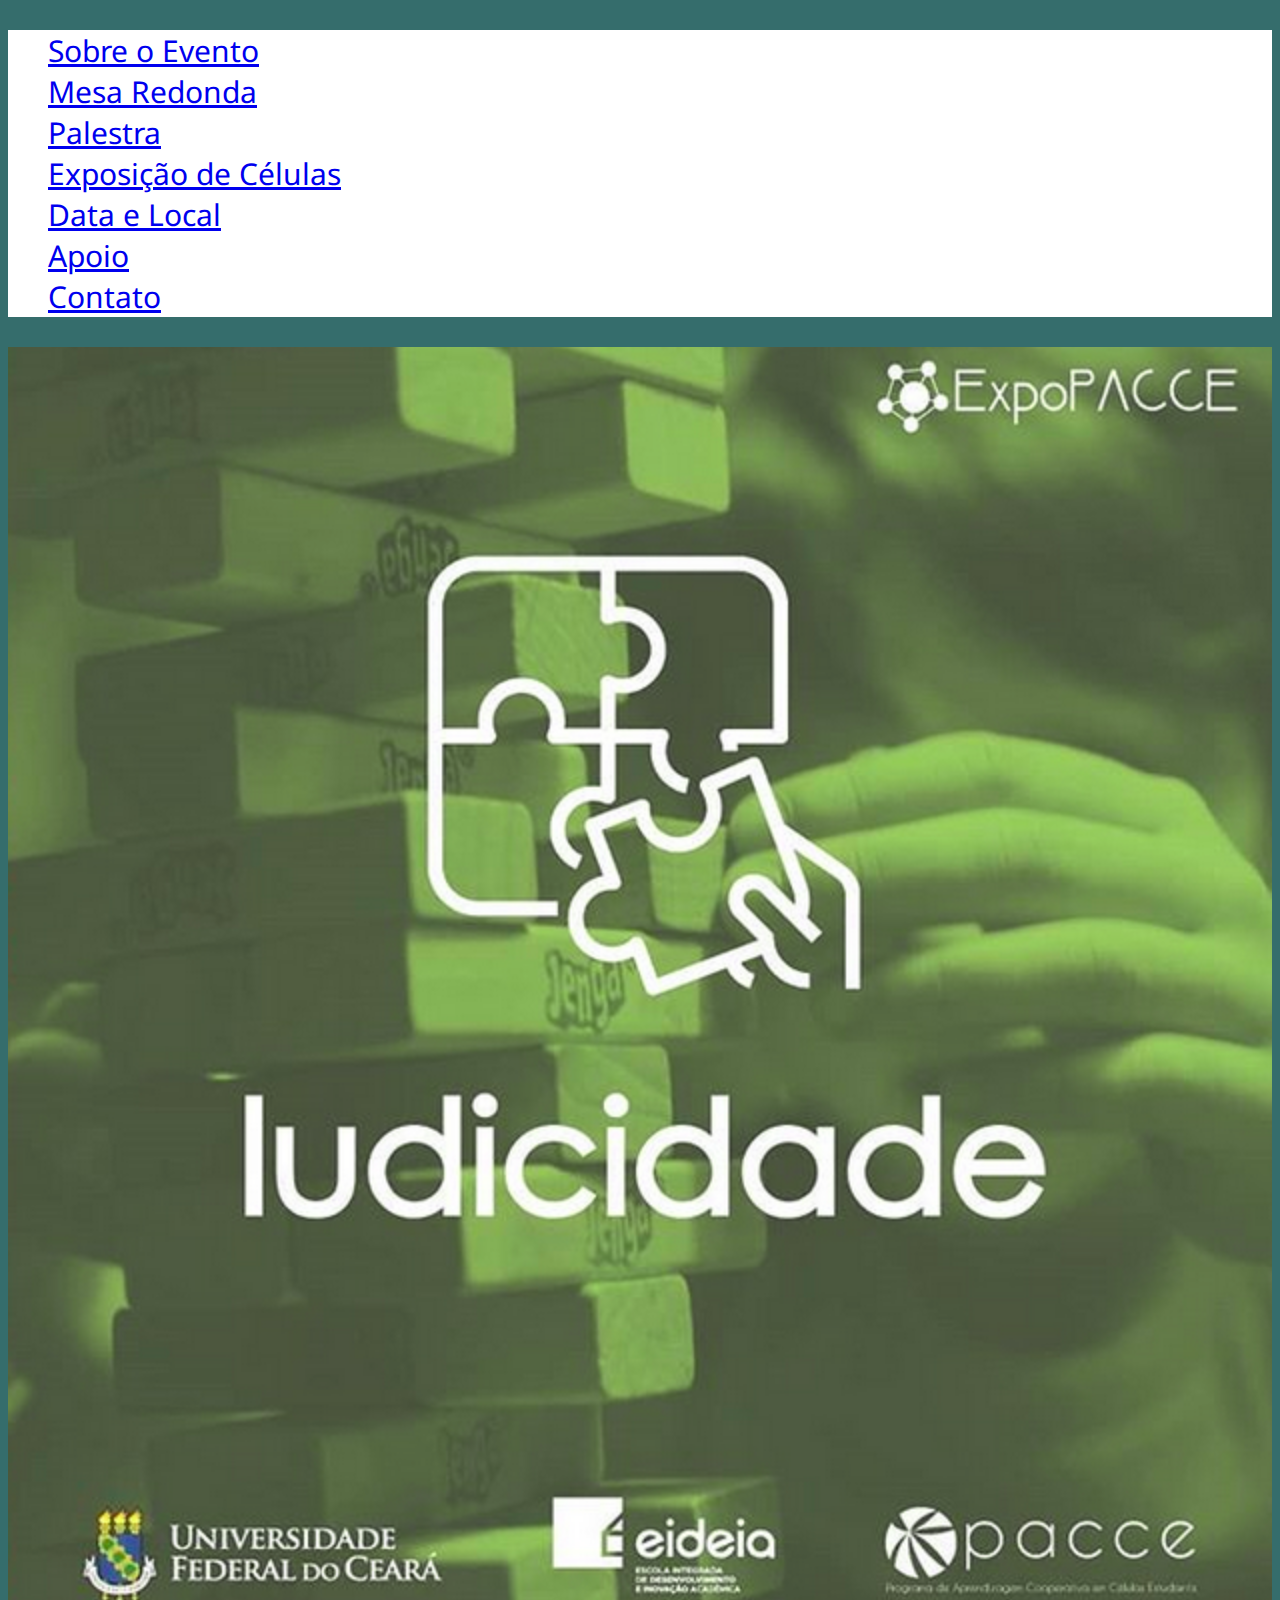
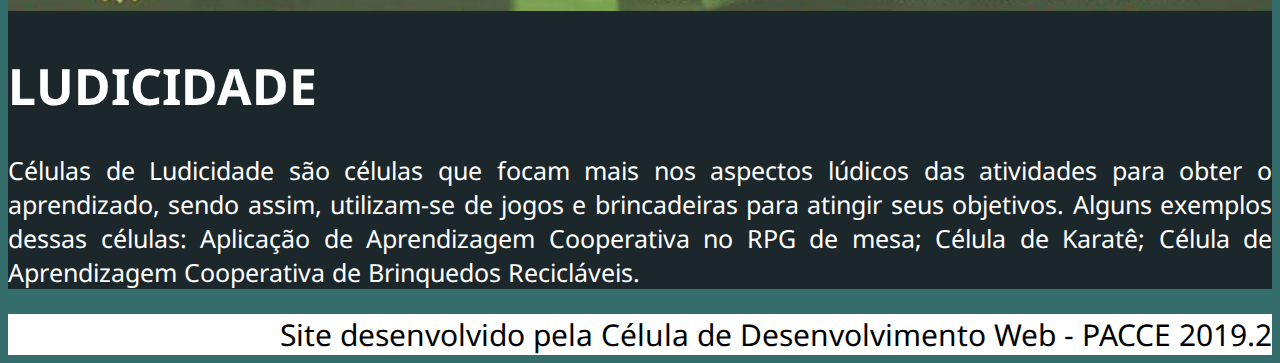
<file: ludicidade.html>
<!DOCTYPE html>
<html lang="pt-br">
<head>
	<!-- Meta tags Obrigatórias -->
    <meta charset="utf-8">
    <meta name="viewport" content="width=device-width, initial-scale=1, shrink-to-fit=no">

    <!-- Bootstrap CSS -->
    <link rel="stylesheet" href="https://stackpath.bootstrapcdn.com/bootstrap/4.1.3/css/bootstrap.min.css" integrity="sha384-MCw98/SFnGE8fJT3GXwEOngsV7Zt27NXFoaoApmYm81iuXoPkFOJwJ8ERdknLPMO" crossorigin="anonymous">
	<link rel="stylesheet" type="text/css" href="siteExpoPACCE.css">
    
    <!-- JavaScript (Opcional) -->
    <!-- jQuery primeiro, depois Popper.js, depois Bootstrap JS -->
    <script src="https://code.jquery.com/jquery-3.3.1.slim.min.js" integrity="sha384-q8i/X+965DzO0rT7abK41JStQIAqVgRVzpbzo5smXKp4YfRvH+8abtTE1Pi6jizo" crossorigin="anonymous"></script>
    <script src="https://cdnjs.cloudflare.com/ajax/libs/popper.js/1.14.3/umd/popper.min.js" integrity="sha384-ZMP7rVo3mIykV+2+9J3UJ46jBk0WLaUAdn689aCwoqbBJiSnjAK/l8WvCWPIPm49" crossorigin="anonymous"></script>
    <script src="https://stackpath.bootstrapcdn.com/bootstrap/4.1.3/js/bootstrap.min.js" integrity="sha384-ChfqqxuZUCnJSK3+MXmPNIyE6ZbWh2IMqE241rYiqJxyMiZ6OW/JmZQ5stwEULTy" crossorigin="anonymous"></script>
    <title> LUDICIDADE - EXPOPACCE 2019</title>

<body style="background-color: #356d6c">
    
    <nav style="font-size: 30px; background-color: white"> 
        <ul class="nav nav-tabs justify-content-end">
            <li class="nav-item"><a class="nav-link" href="#sobreevento">Sobre o Evento</li></a>
            <li class="nav-item"><a class="nav-link" href="#mesaredonda">Mesa Redonda</li></a>
            <li class="nav-item"><a class="nav-link" href="#palestra">Palestra</li></a>
            <li class="nav-item"><a class="nav-link" href="#exposicao">Exposição de Células</li></a>
            <li class="nav-item"><a class="nav-link" href="#datalocal">Data e Local</li></a>
            <li class="nav-item"><a class="nav-link" href="#apoio">Apoio</li></a>
            <li class="nav-item"><a class="nav-link" href="#contato">Contato</li></a>
        </ul>
    </nav>

	<div class="container" style="background-color: #1c272b;">		
		<div class="row">
			<div class="col-md-8 mx-auto">
				<img src="imgExpo/ludicidade.png" style="width: 100%">
				<h1>LUDICIDADE</h1>
				<p>Células de Ludicidade são células que focam mais nos aspectos lúdicos das atividades para obter o aprendizado, sendo assim, utilizam-se de jogos e brincadeiras para atingir seus objetivos. Alguns exemplos dessas células: Aplicação de Aprendizagem Cooperativa no RPG de mesa; Célula de Karatê; Célula de Aprendizagem Cooperativa de Brinquedos Recicláveis.</p>								
			</div>
		</div>		
	</div>

    <footer style="background-color: white; font-size: 30px; text-align: right;" >
        Site desenvolvido pela Célula de Desenvolvimento Web - PACCE 2019.2
    </footer>

</body>
</html>
</file>
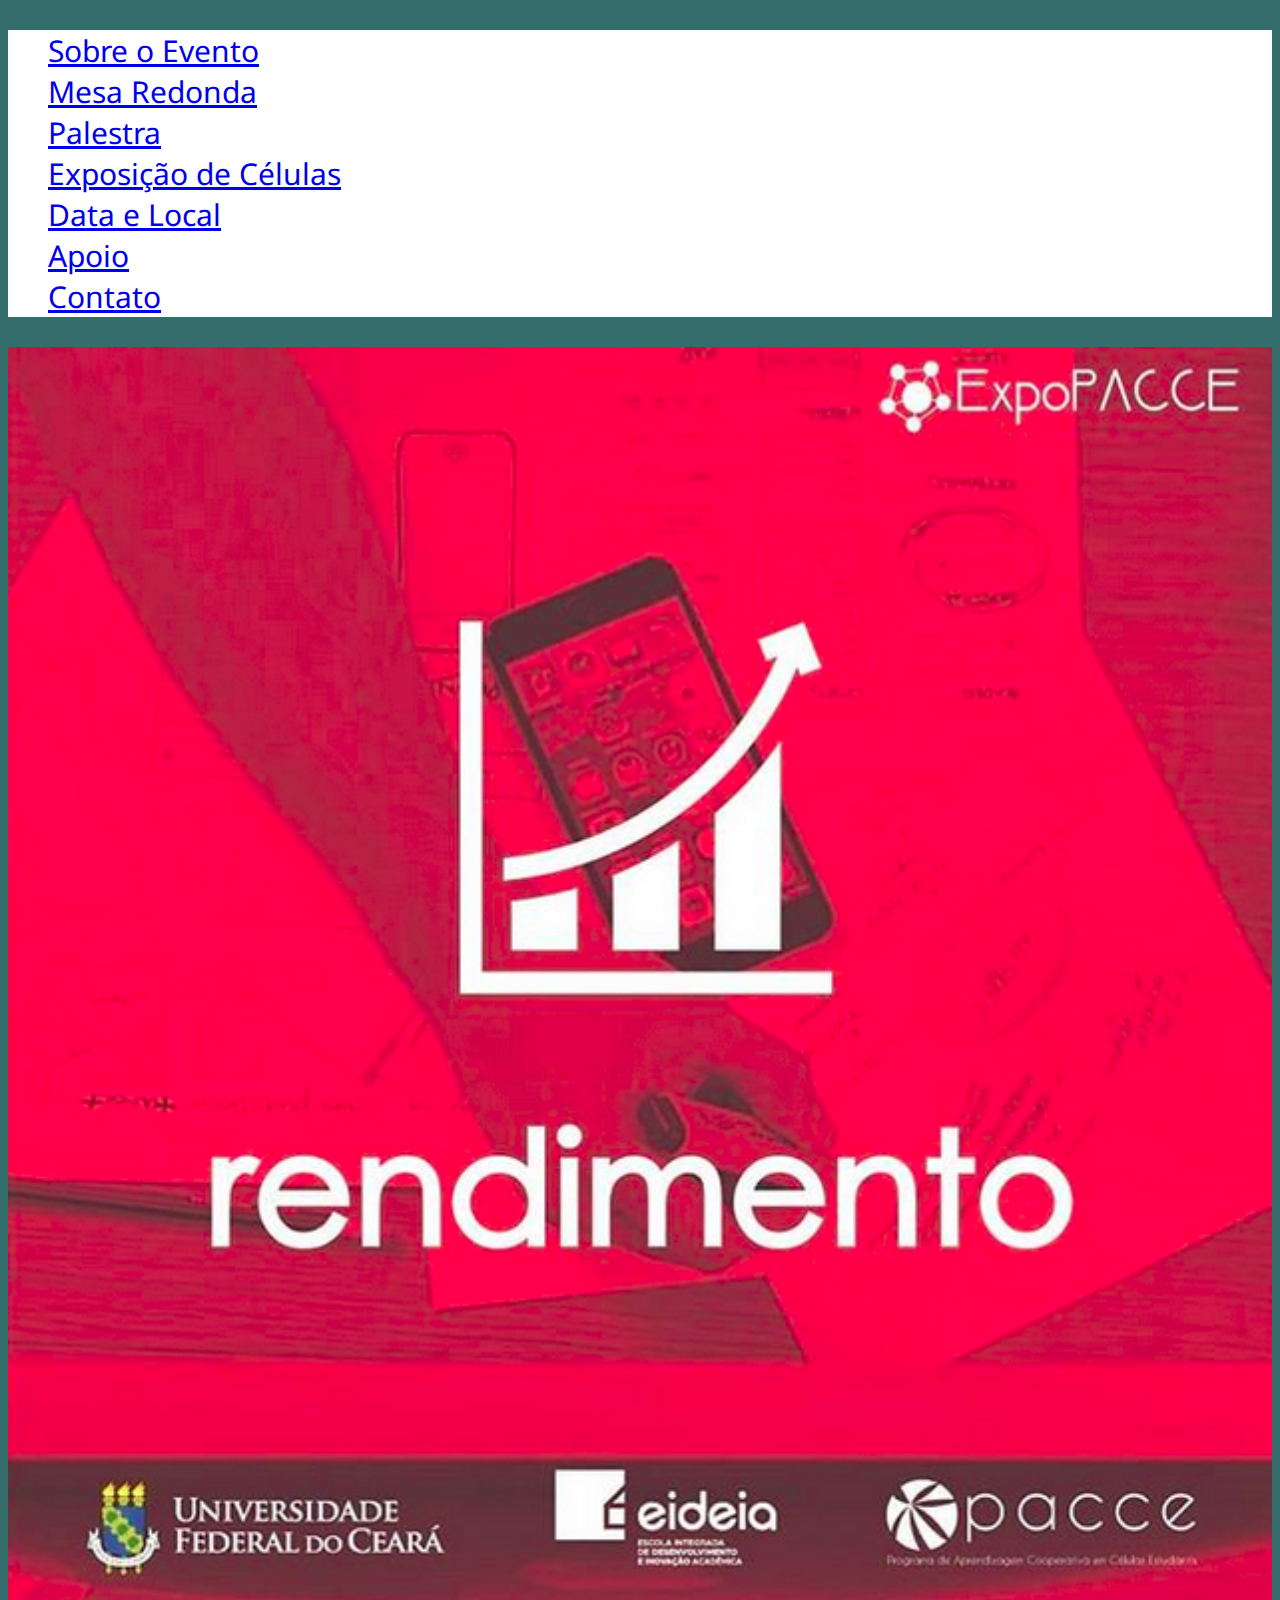
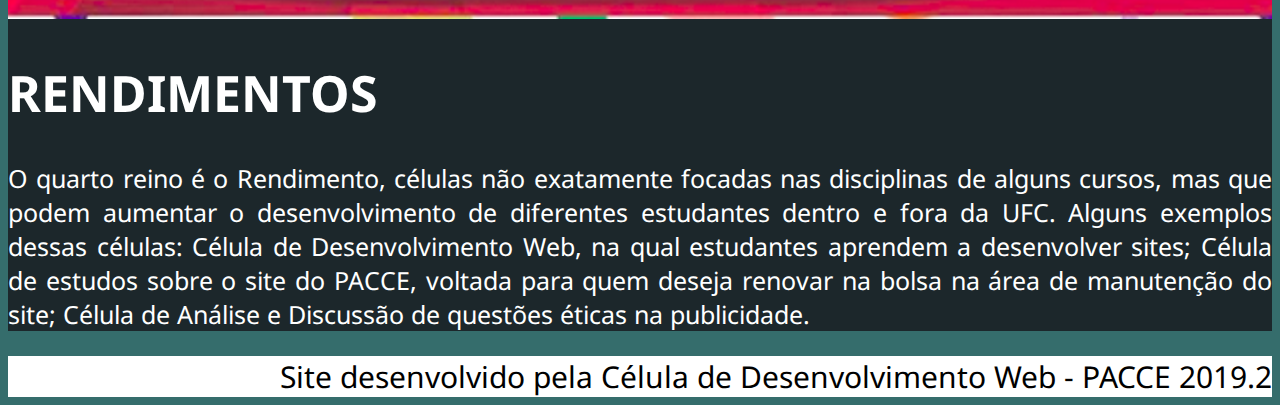
<file: rendimentos.html>
<!DOCTYPE html>
<html lang="pt-br">
<head>
	<!-- Meta tags Obrigatórias -->
    <meta charset="utf-8">
    <meta name="viewport" content="width=device-width, initial-scale=1, shrink-to-fit=no">

    <!-- Bootstrap CSS -->
    <link rel="stylesheet" href="https://stackpath.bootstrapcdn.com/bootstrap/4.1.3/css/bootstrap.min.css" integrity="sha384-MCw98/SFnGE8fJT3GXwEOngsV7Zt27NXFoaoApmYm81iuXoPkFOJwJ8ERdknLPMO" crossorigin="anonymous">
    <link rel="stylesheet" type="text/css" href="siteExpoPACCE.css">

    <!-- JavaScript (Opcional) -->
    <!-- jQuery primeiro, depois Popper.js, depois Bootstrap JS -->
    <script src="https://code.jquery.com/jquery-3.3.1.slim.min.js" integrity="sha384-q8i/X+965DzO0rT7abK41JStQIAqVgRVzpbzo5smXKp4YfRvH+8abtTE1Pi6jizo" crossorigin="anonymous"></script>
    <script src="https://cdnjs.cloudflare.com/ajax/libs/popper.js/1.14.3/umd/popper.min.js" integrity="sha384-ZMP7rVo3mIykV+2+9J3UJ46jBk0WLaUAdn689aCwoqbBJiSnjAK/l8WvCWPIPm49" crossorigin="anonymous"></script>
    <script src="https://stackpath.bootstrapcdn.com/bootstrap/4.1.3/js/bootstrap.min.js" integrity="sha384-ChfqqxuZUCnJSK3+MXmPNIyE6ZbWh2IMqE241rYiqJxyMiZ6OW/JmZQ5stwEULTy" crossorigin="anonymous"></script>
    <title> RENDIMENTOS - EXPOPACCE 2019</title>

<body style="background-color: #356d6c">
	<nav style="font-size: 30px; background-color: white"> 
		<ul class="nav nav-tabs justify-content-end">
			<li class="nav-item"><a class="nav-link" href="#sobreevento">Sobre o Evento</li></a>
			<li class="nav-item"><a class="nav-link" href="#mesaredonda">Mesa Redonda</li></a>
			<li class="nav-item"><a class="nav-link" href="#palestra">Palestra</li></a>
			<li class="nav-item"><a class="nav-link" href="#exposicao">Exposição de Células</li></a>
			<li class="nav-item"><a class="nav-link" href="#datalocal">Data e Local</li></a>
			<li class="nav-item"><a class="nav-link" href="#apoio">Apoio</li></a>
			<li class="nav-item"><a class="nav-link" href="#contato">Contato</li></a>
		</ul>
	</nav>

	<div class="container" style="background-color: #1c272b;">		
		<div class="row">
			<div class="col-md-8 mx-auto">
				<img src="imgExpo/rendimentos.png" style="width: 100%">
				<h1>RENDIMENTOS</h1>
				<p>
					O quarto reino é o Rendimento, células não exatamente focadas nas disciplinas de alguns cursos, mas que podem aumentar o desenvolvimento de diferentes estudantes dentro e fora da UFC. Alguns exemplos dessas células: Célula de Desenvolvimento Web, na qual estudantes aprendem a desenvolver sites; Célula de estudos sobre o site do PACCE, voltada para quem deseja renovar na bolsa na área de manutenção do site; Célula de Análise e Discussão de questões éticas na publicidade.
				</p>										
			</div>
		</div>		
	</div>

    <footer style="background-color: white; font-size: 30px; text-align: right;" >
        Site desenvolvido pela Célula de Desenvolvimento Web - PACCE 2019.2
    </footer>
</body>
</html>
</file>
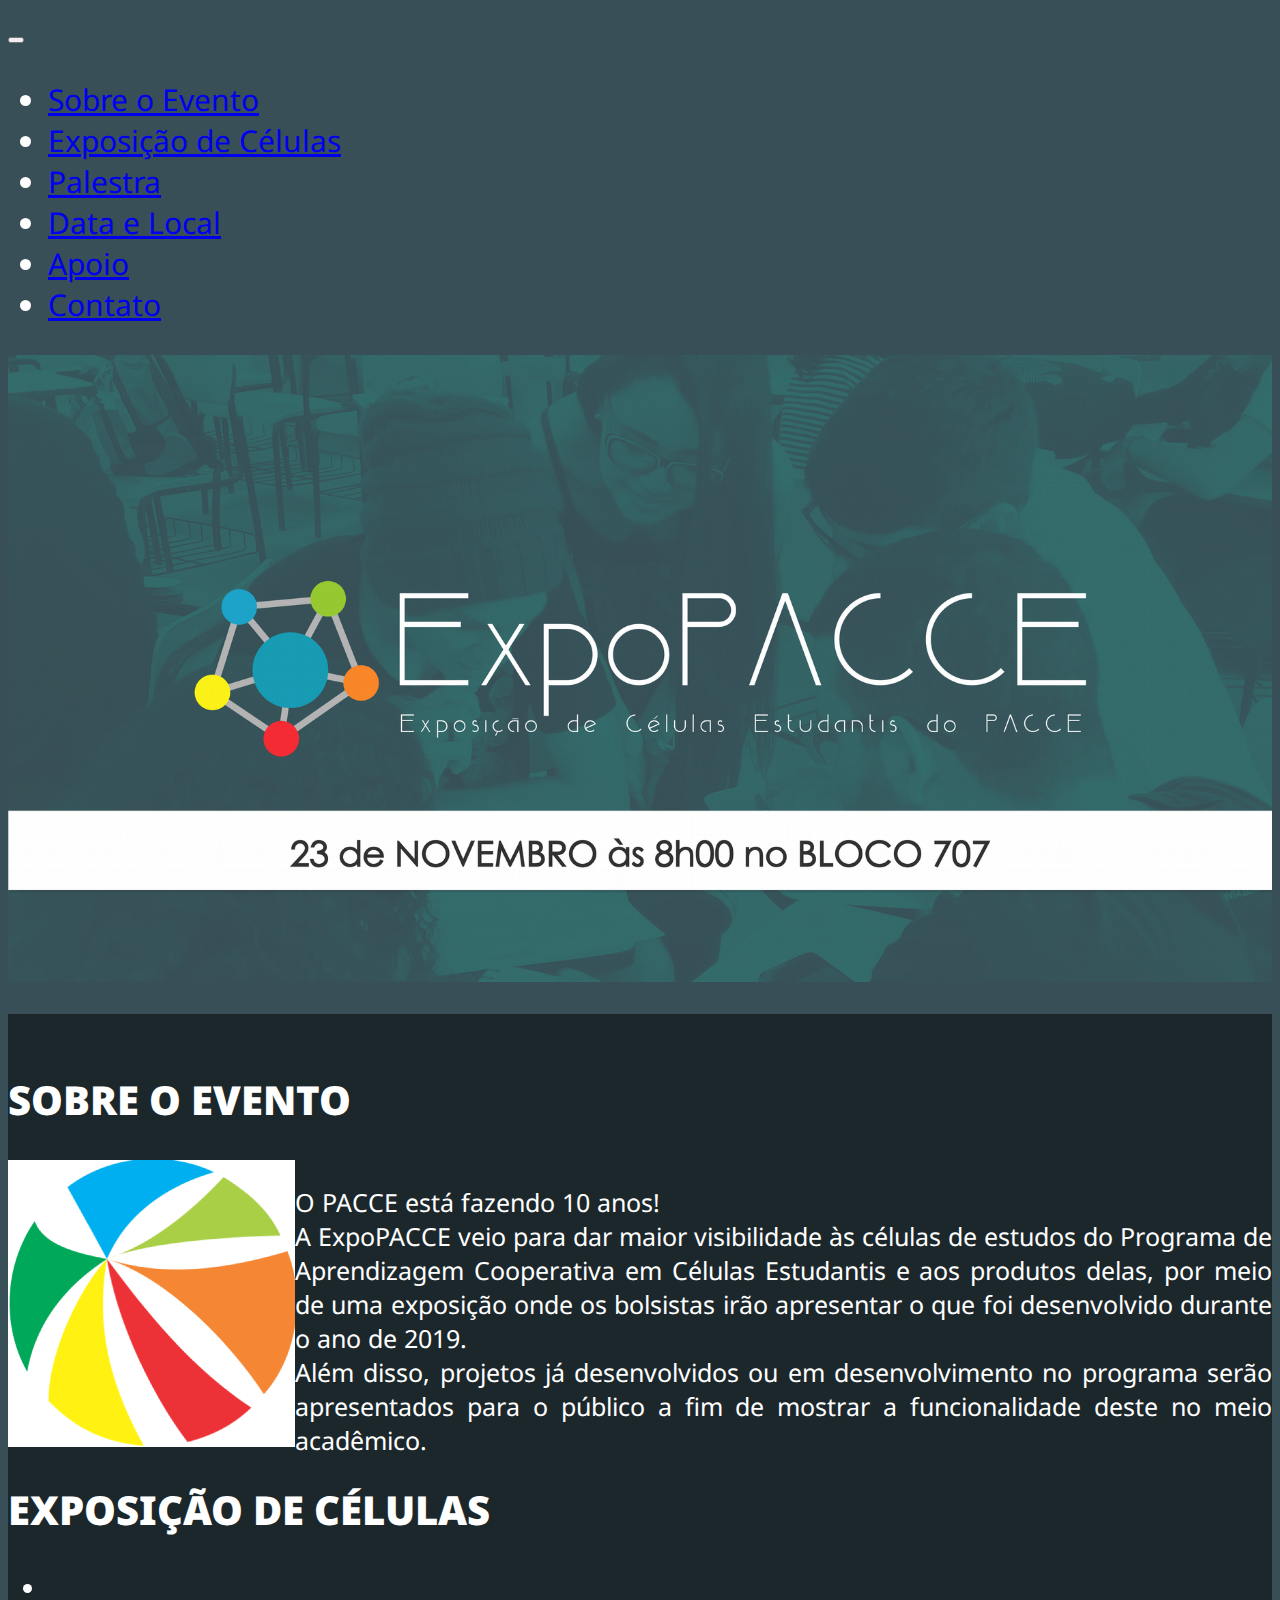
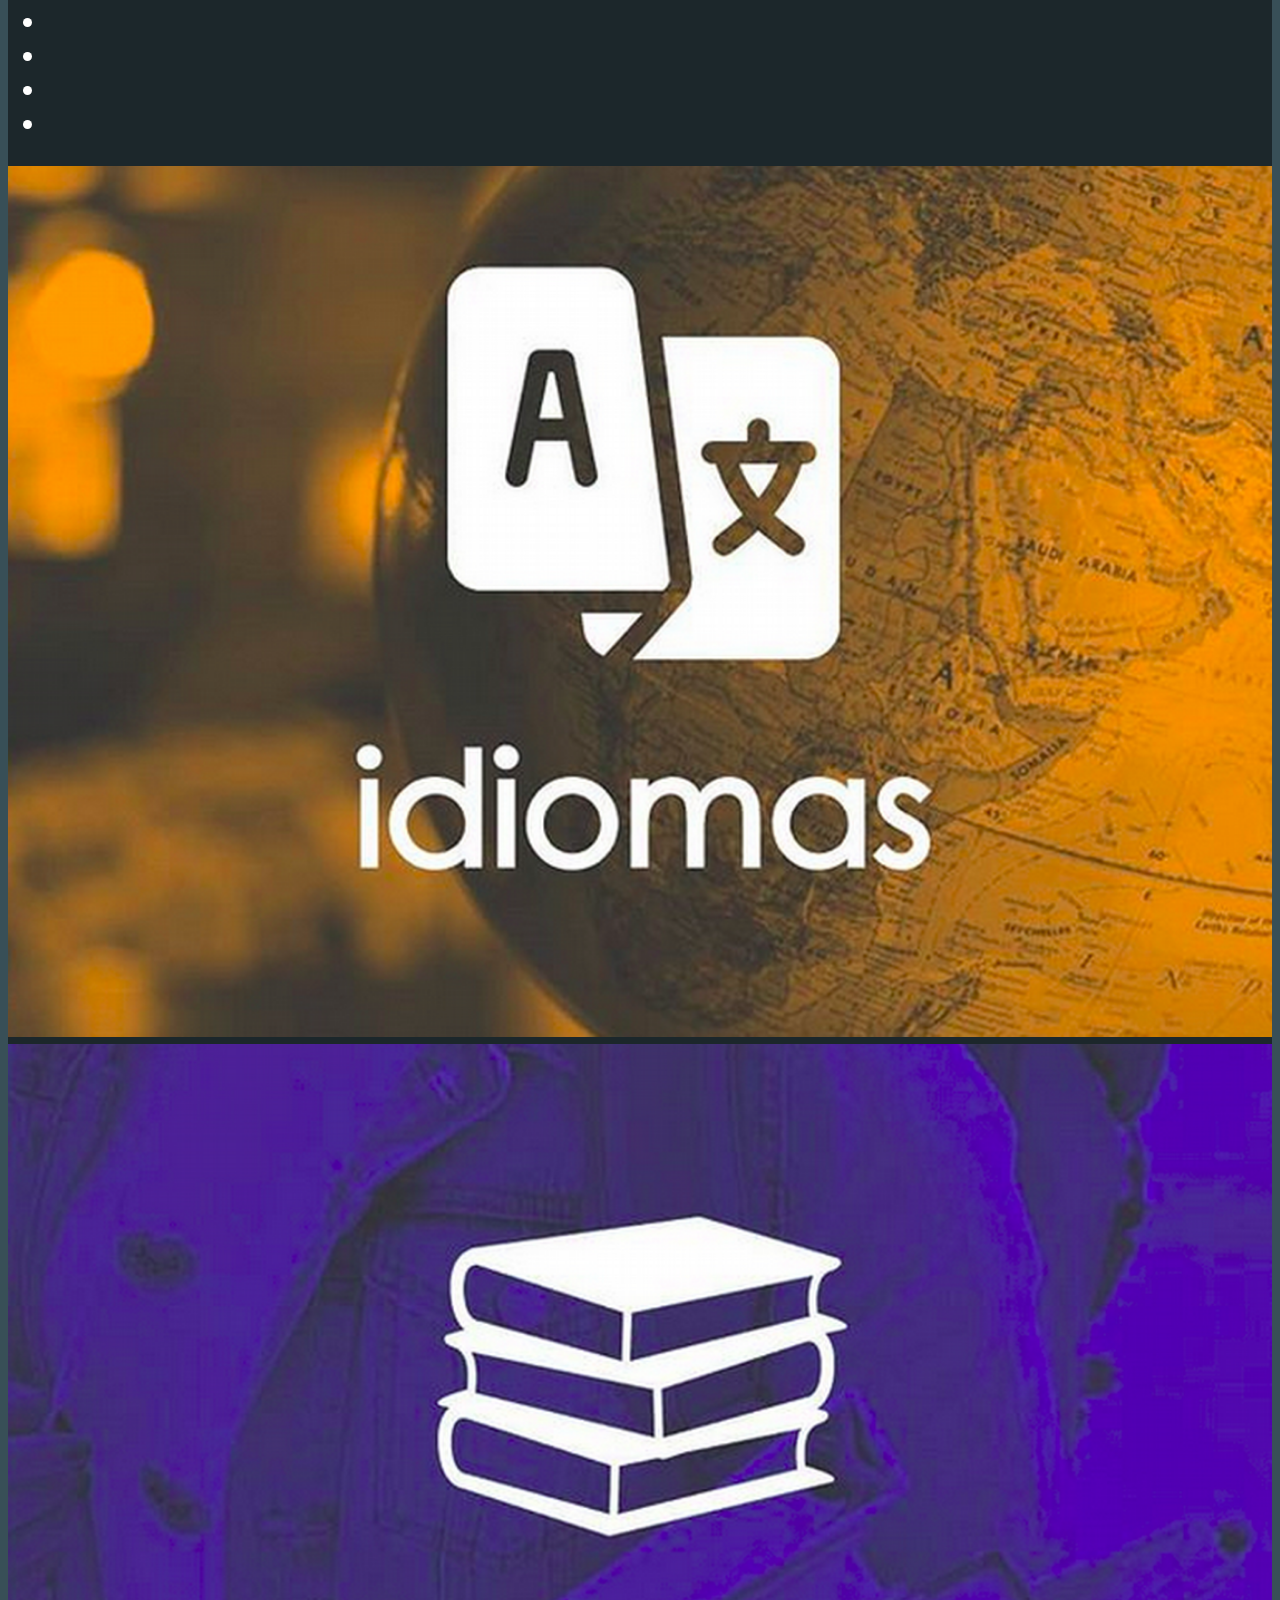
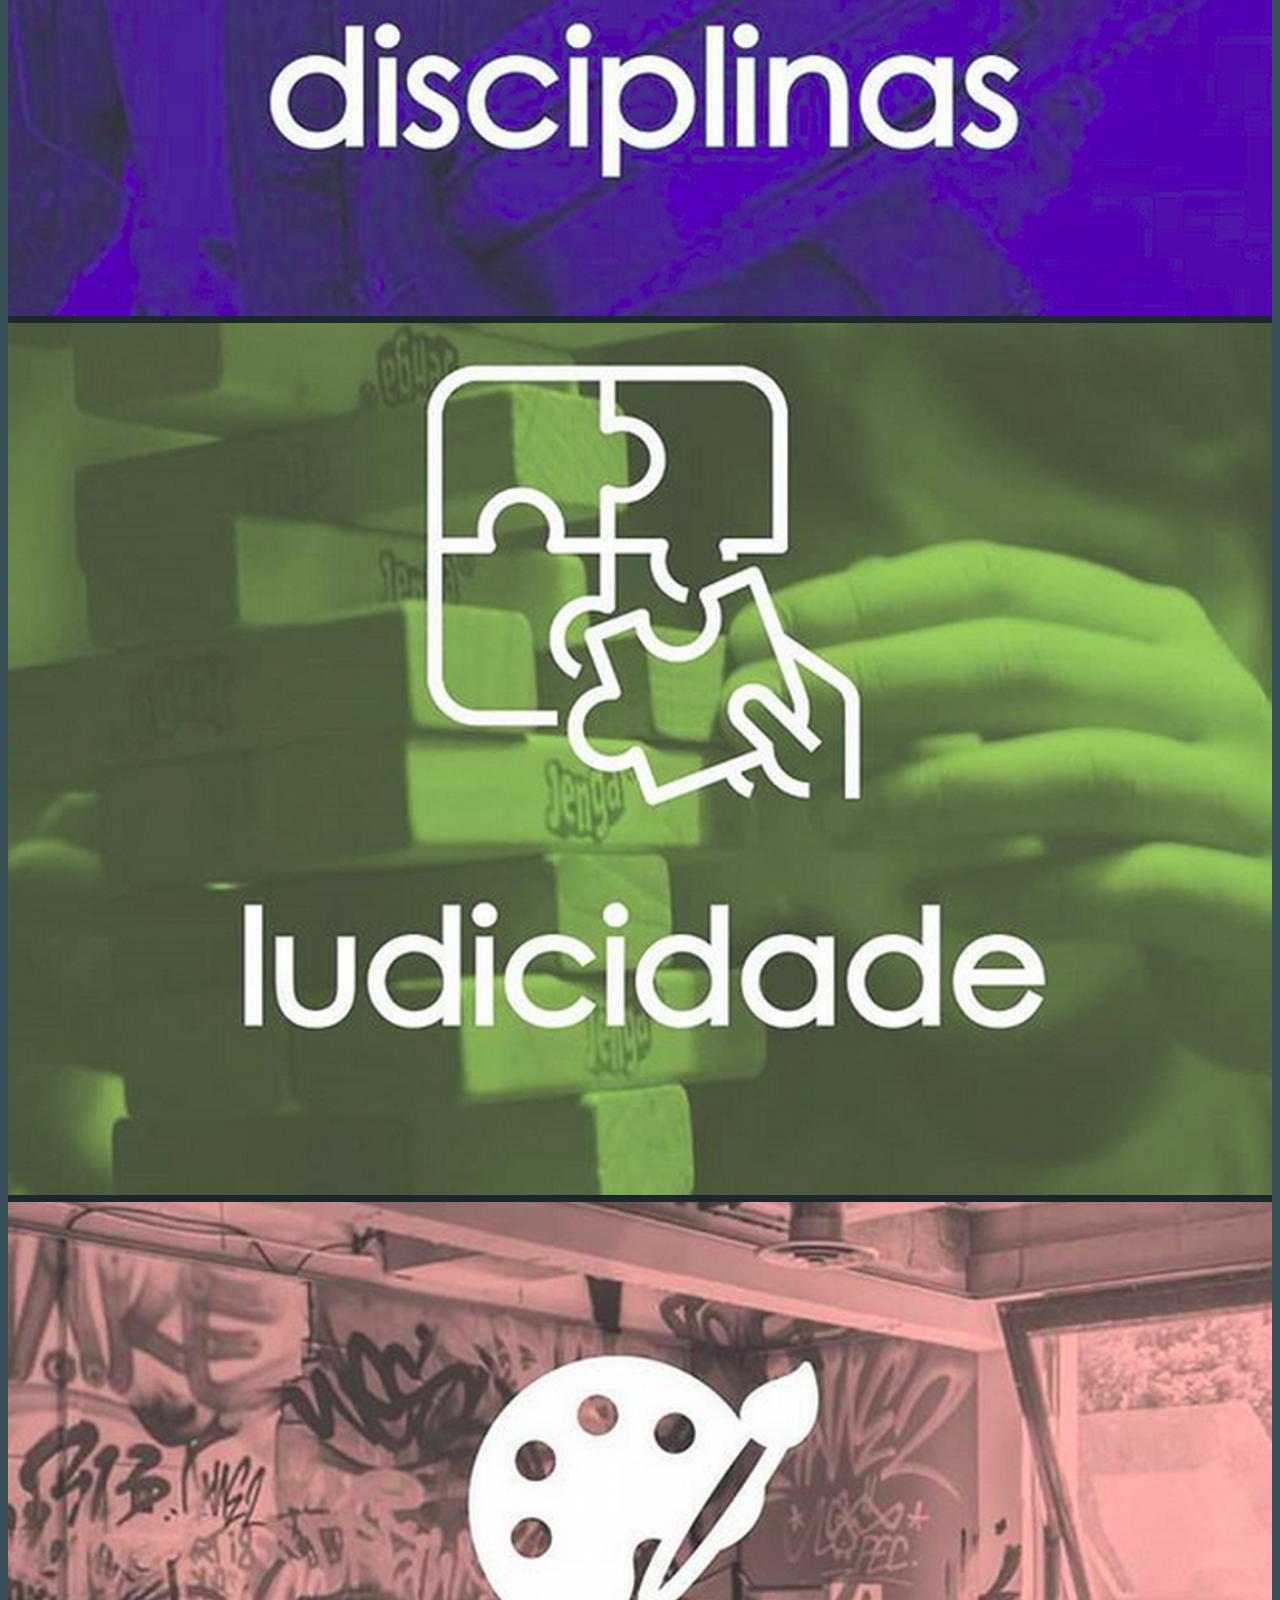
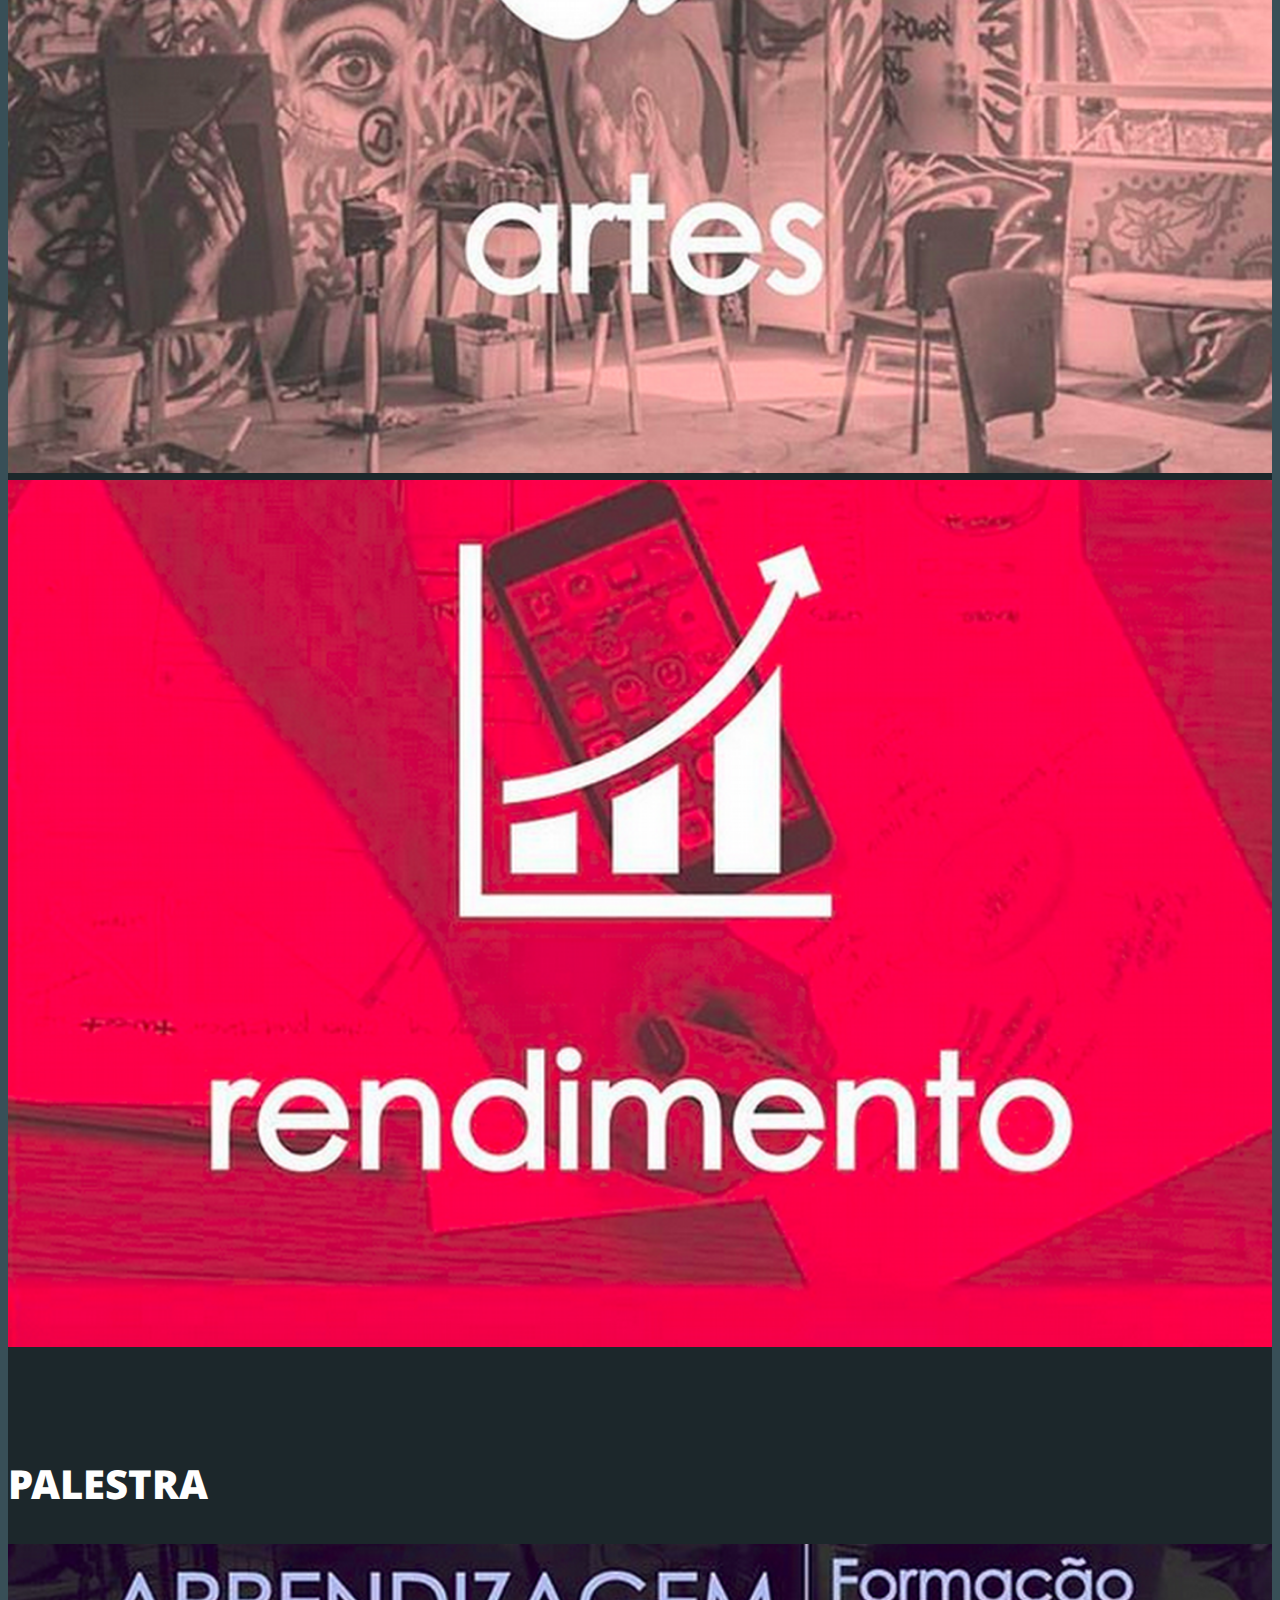
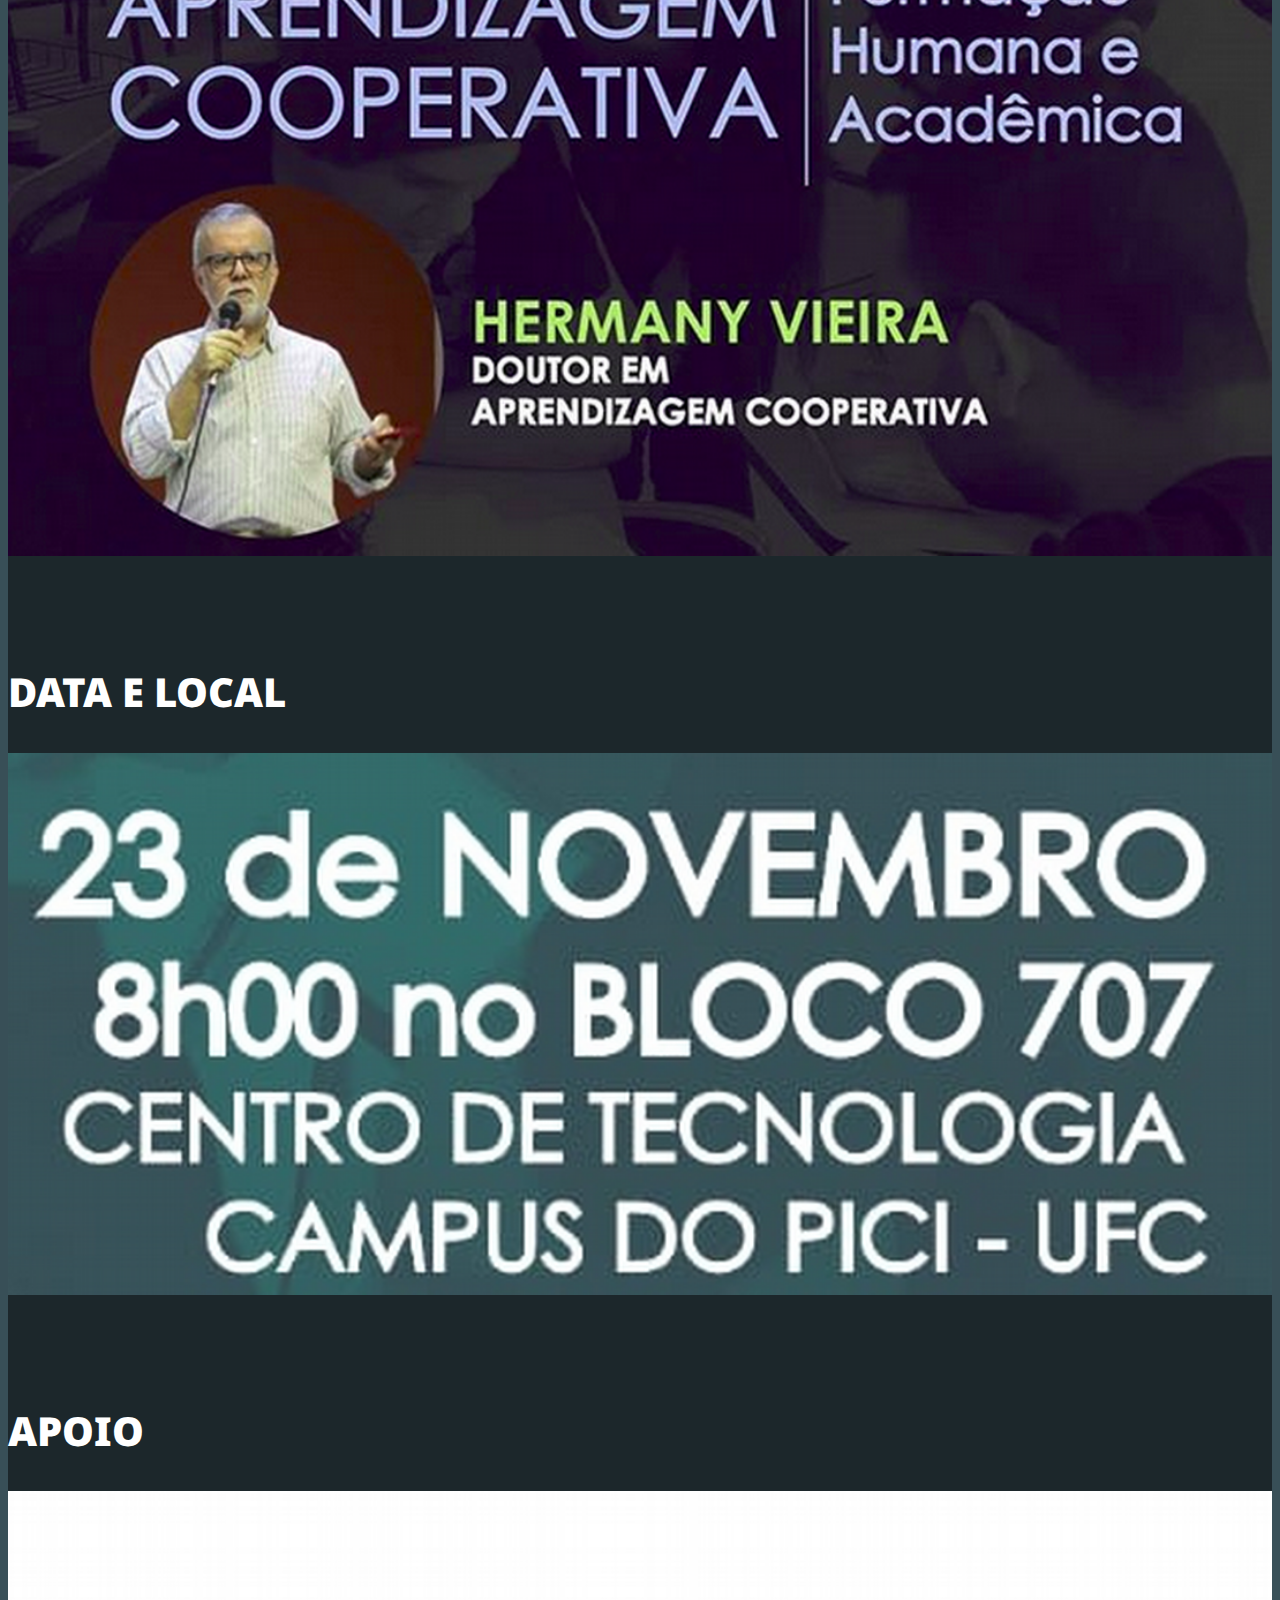
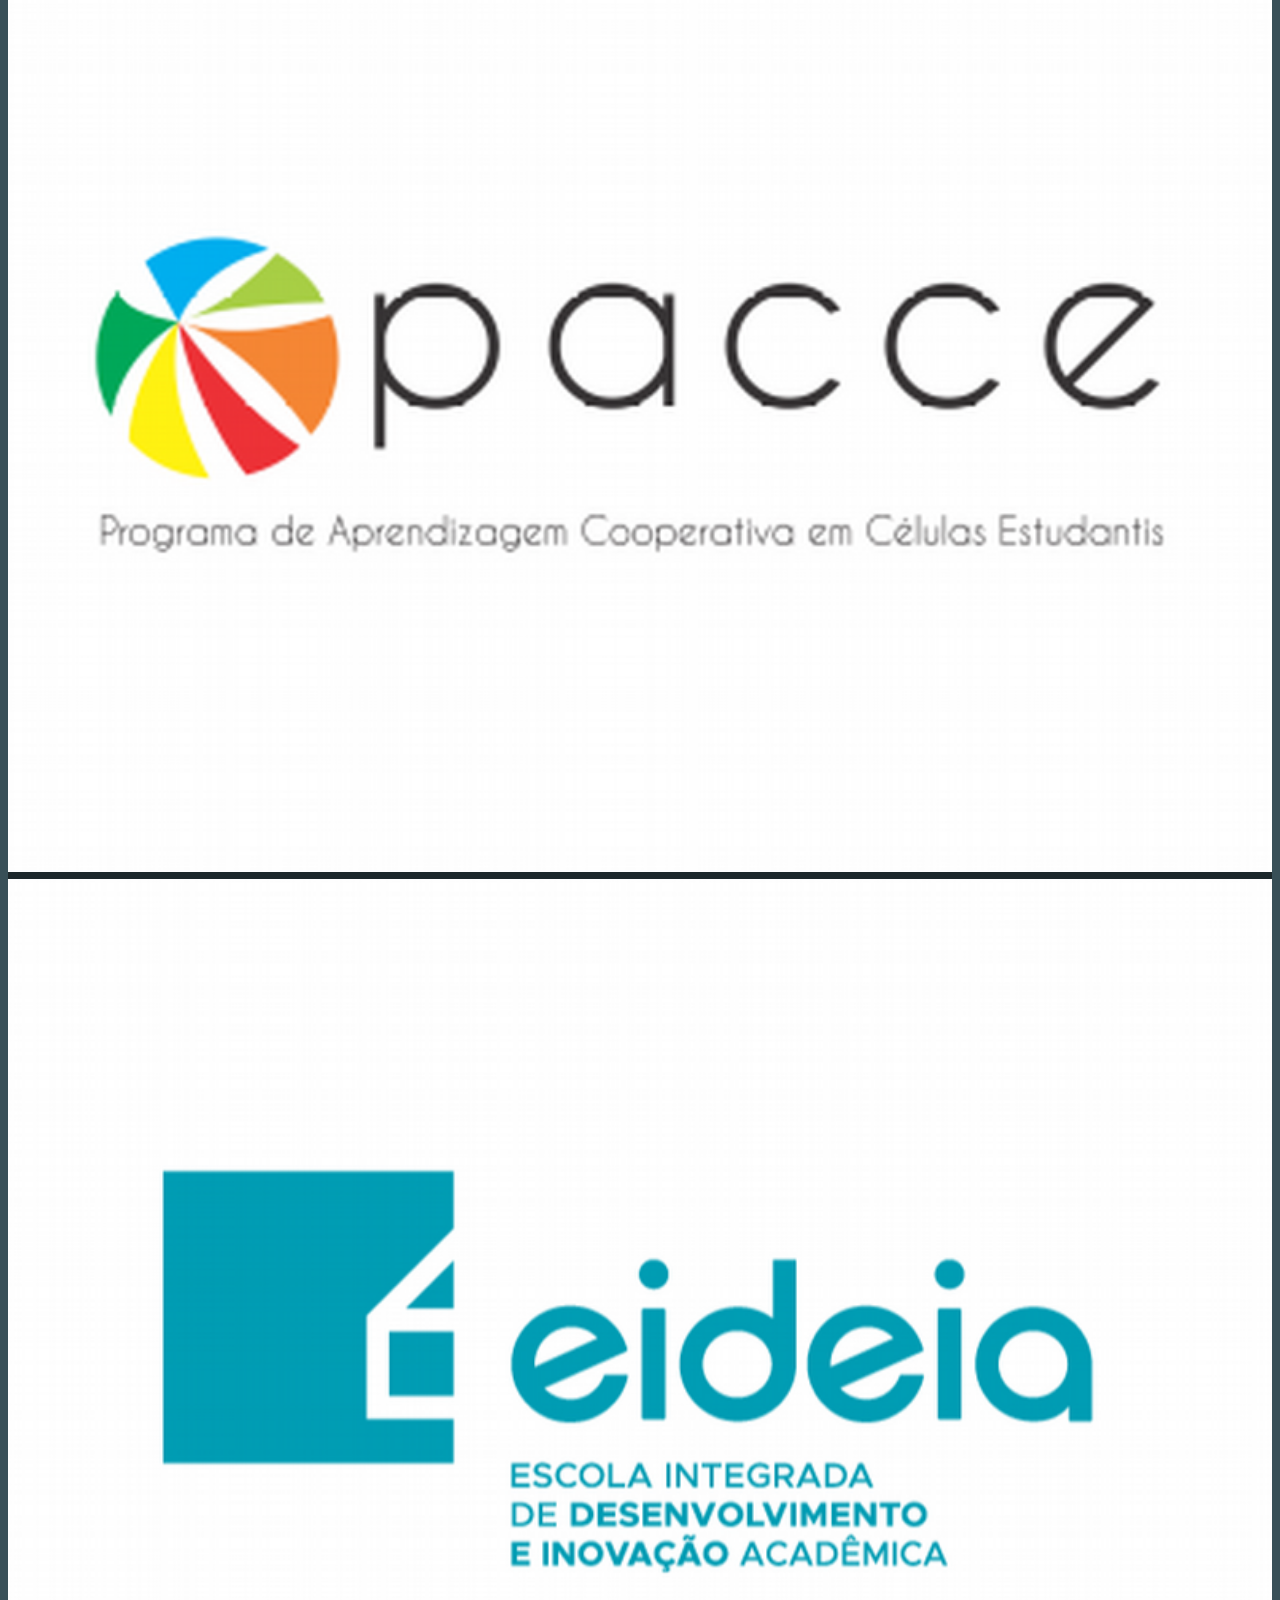
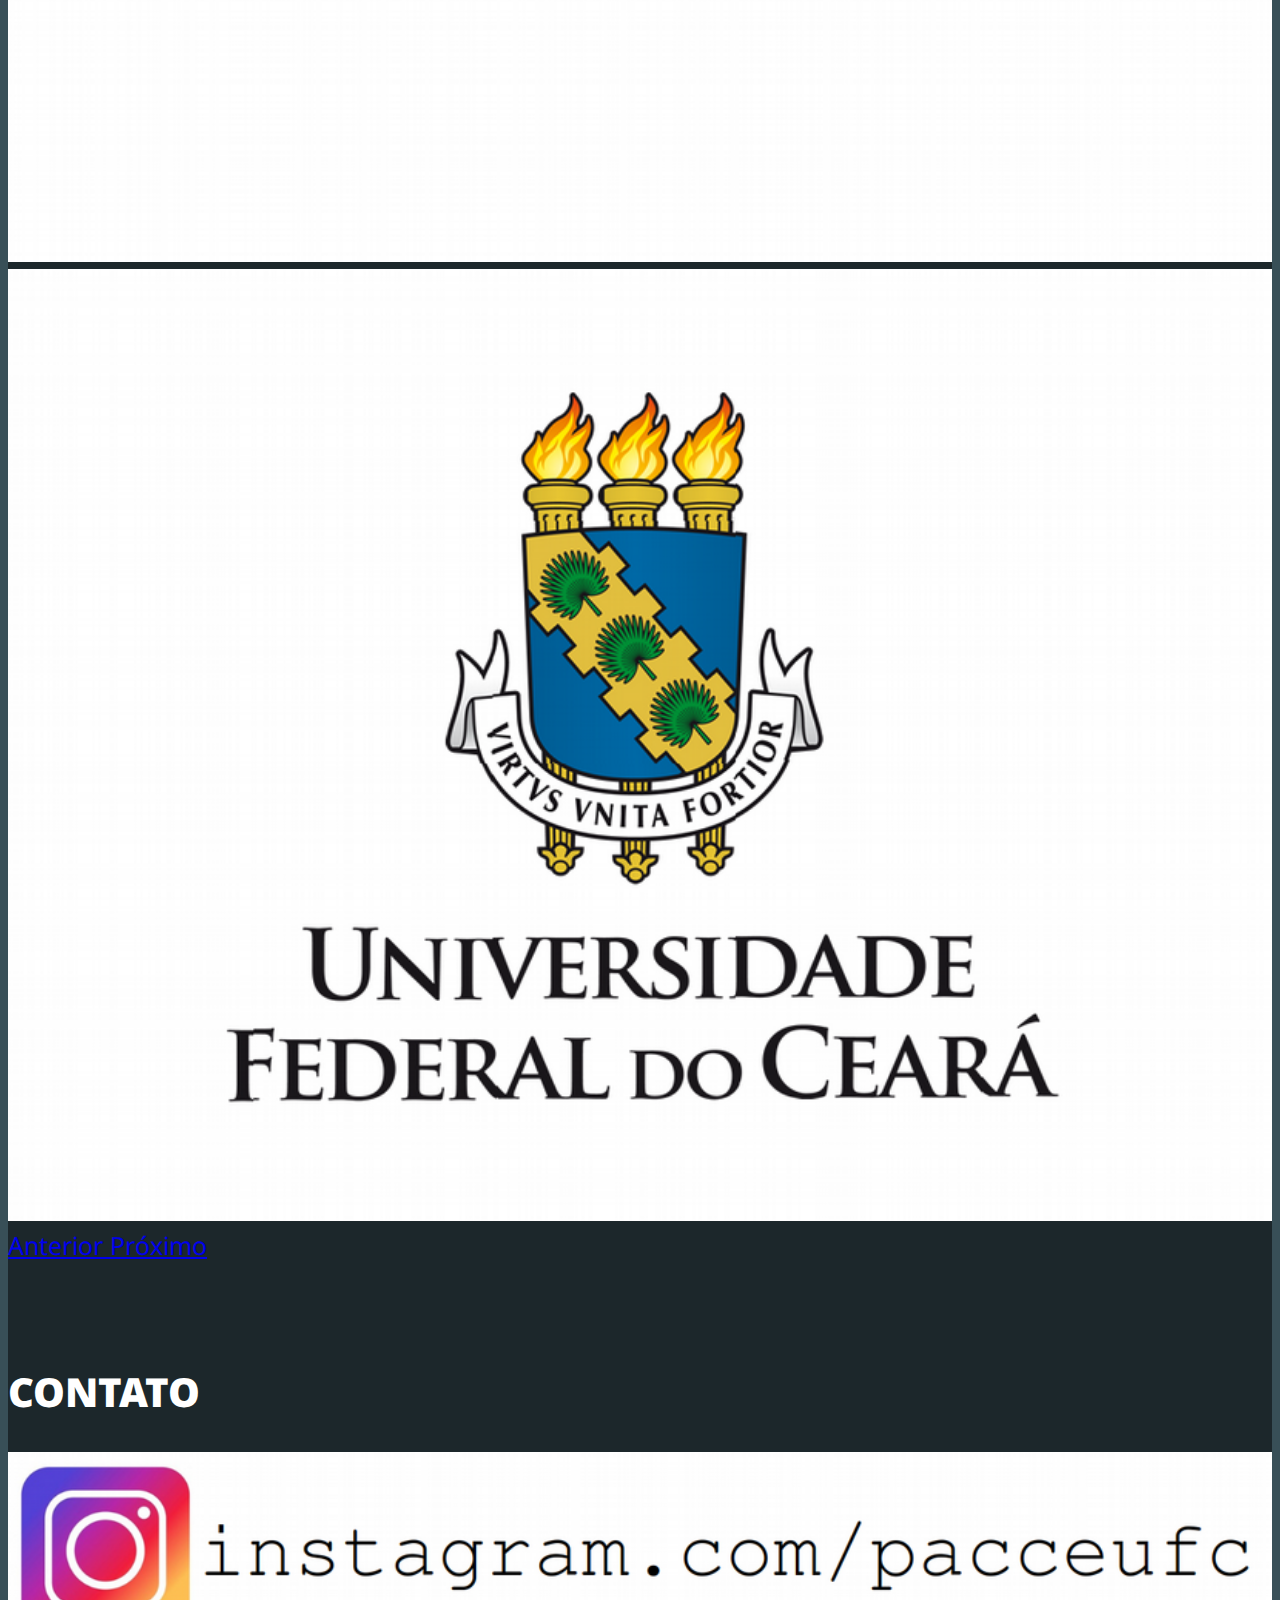
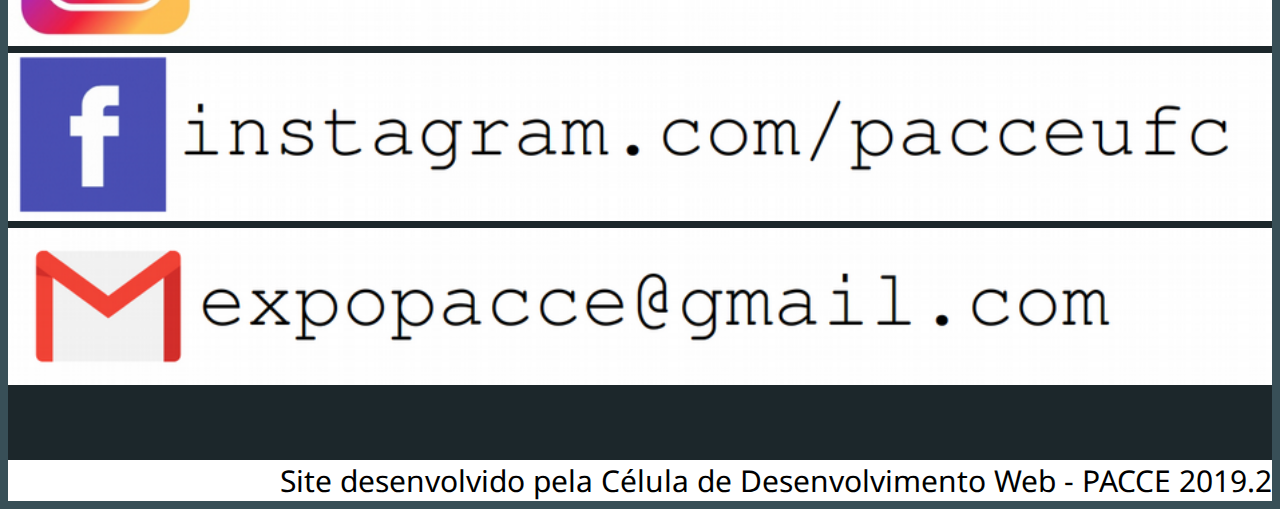
<file: siteExpoPACCE.html>
<!DOCTYPE html>
<html lang="pt-br">
<head>
	<!-- Meta tags Obrigatórias -->
	<meta charset="utf-8">
	<meta name="viewport" content="width=device-width, initial-scale=1, shrink-to-fit=no">

	<!-- Bootstrap CSS -->
	<link rel="stylesheet" href="https://stackpath.bootstrapcdn.com/bootstrap/4.1.3/css/bootstrap.min.css" integrity="sha384-MCw98/SFnGE8fJT3GXwEOngsV7Zt27NXFoaoApmYm81iuXoPkFOJwJ8ERdknLPMO" crossorigin="anonymous">

	<link rel="stylesheet" type="text/css" href="siteExpoPACCE.css">

	<!-- JavaScript (Opcional) -->
	<!-- jQuery primeiro, depois Popper.js, depois Bootstrap JS -->
	<script src="https://code.jquery.com/jquery-3.3.1.slim.min.js" integrity="sha384-q8i/X+965DzO0rT7abK41JStQIAqVgRVzpbzo5smXKp4YfRvH+8abtTE1Pi6jizo" crossorigin="anonymous"></script>
	<script src="https://cdnjs.cloudflare.com/ajax/libs/popper.js/1.14.3/umd/popper.min.js" integrity="sha384-ZMP7rVo3mIykV+2+9J3UJ46jBk0WLaUAdn689aCwoqbBJiSnjAK/l8WvCWPIPm49" crossorigin="anonymous"></script>
	<script src="https://stackpath.bootstrapcdn.com/bootstrap/4.1.3/js/bootstrap.min.js" integrity="sha384-ChfqqxuZUCnJSK3+MXmPNIyE6ZbWh2IMqE241rYiqJxyMiZ6OW/JmZQ5stwEULTy" crossorigin="anonymous"></script>


	<title>EXPOPACCE 2019 - Exposição de Células Estudantis do PACCE</title>


</head>

<body style="background-color: #384f57">
	<body>

		<nav class="navbar-expand-md bg-white" style="font-size: 30px"> 
			<button class="navbar-toggler" type="button" data-toggle="collapse" data-target="#collapsibleNavbar">
				<span class="navbar-toggler-icon"></span>
			</button>
			<div class="collapse navbar-collapse justify-content-end" id="collapsibleNavbar">
				<ul class="nav nav-tabs  bg-white">
					<li class="nav-item"><a class="nav-link" href="#sobreevento">Sobre o Evento</li></a>
					<li class="nav-item"><a class="nav-link" href="#exposicao">Exposição de Células</li></a>
					<li class="nav-item"><a class="nav-link" href="#palestra">Palestra</li></a>
					<li class="nav-item"><a class="nav-link" href="#datalocal">Data e Local</li></a>
					<li class="nav-item"><a class="nav-link" href="#apoio">Apoio</li></a>
					<li class="nav-item"><a class="nav-link" href="#contato">Contato</li></a>
				</ul>
			</div>
		</nav>

		<img src="imgExpo/logoexpo2.png" id="imgBack" style="width: 100%"> 
		<div class="container" style="background-color: #1c272b; padding-top: 2%; margin-top: 2%">
			<div class="row">
				<div class="col-md-12 mx-auto">
					<!--<img src="imgExpo/logoexpopacce.png">-->
					<!--<h1>EXPOPACCE 2019</h1>-->
					<section id="sobreevento">
						<h2><b>SOBRE O EVENTO</b></h2>
						<!--<p>A ExpoPACCE é um evento promovido por bolsistas do PACCE com o intuito de apresentar as ações desenvolvidas na criação de células de estudo usando a Aprendizagem Cooperativa</p>-->
						<div class="descricao" style="float: right;">
							<img src="imgExpo/logopacce.png" style="float: left; padding-bottom: 2%;">
							<p style="padding-left: 2%; text-align: justify;">
								O PACCE está fazendo 10 anos!
								<br>A ExpoPACCE veio para dar maior visibilidade às células de estudos do Programa de Aprendizagem Cooperativa em Células Estudantis e aos produtos delas, por meio de uma exposição onde os bolsistas irão apresentar o que foi desenvolvido durante o ano de 2019.
								<br>Além disso, projetos já desenvolvidos ou em desenvolvimento no programa serão apresentados para o público a fim de mostrar a funcionalidade deste no meio acadêmico.				
							</p>
						</div>	
					</section>

					<br><br>
					<section id="exposicao"> 
						<h2><b>EXPOSIÇÃO DE CÉLULAS</b></h2>					
						<!--Criando carrossel-->
						<div id="demo" class="carousel slide" data-ride="carousel">
							<!--Indicadores-->
							<ul class="carousel-indicators">
								<li data-target="#demo" data-slide-to="0" class="active"></li>
								<li data-target="#demo" data-slide-to="1"></li>
								<li data-target="#demo" data-slide-to="2"></li>
								<li data-target="#demo" data-slide-to="3"></li>
								<li data-target="#demo" data-slide-to="4"></li>
							</ul>
							<!--Slideshow-->
							<div class="carousel-inner">
								<div class="carousel-item active">
									<a href="idiomas.html" target="_blank"><img src="imgExpo/idiomas2.png" alt="Idiomas" style="width: 100%"></a>
								</div>					

								<div class="carousel-item">
									<a href="disciplinas.html" target="_blank">
										<img src="imgExpo/disciplinas2.png" alt="Disciplinas" style="width: 100%">
									</a>
								</div>

								<div class="carousel-item">
									<a href="ludicidade.html" target="_blank">
										<img src="imgExpo/ludicidade2.png" alt="Ludicidade" style="width: 100%">
									</a>
								</div>

								<div class="carousel-item">
									<a href="artes.html" target="_blank">
										<img src="imgExpo/artes2.png" alt="Artes" style="width: 100%">
									</a>
								</div>

								<div class="carousel-item">
									<a href="rendimentos.html" target="_blank">
										<img src="imgExpo/rendimentos2.png" alt="Rendimentos" style="width: 100%">
									</a>
								</div>
							</div>
							<!-- Controles para direita e esquerda-->
							<a class="carousel-control-prev" href="#demo" data-slide="prev">
								<span class="carousel-control-prev-icon"></span>
							</a>
							<a class="carousel-control-next" href="#demo" data-slide="next">
								<span class="carousel-control-next-icon"></span>
							</a>

						</div>
					</section>

					<br><br>
					<section id="palestra">
						<h2><b>PALESTRA</b></h2>
						<a href="palestra.html" target="_blank">
							<img src="imgExpo/palestra.png" style="width: 100%">
						</a>
					</section>

					<br><br>
					<section id="datalocal">
						<h2><b>DATA E LOCAL</b></h2>
						<img src="imgExpo/data.png" style="width: 100%">
					</section>

					<br><br>
					<section id="apoio">
						<h2><b>APOIO</b></h2>
						<div id="carouselExampleFade" class="carousel slide carousel-fade" data-ride="carousel">
							<div class="carousel-inner">
								<div class="carousel-item active">
									<img src="imgExpo/pacce.png" alt="PACCE" style="width: 100%">
								</div>
								<div class="carousel-item">
									<img src="imgExpo/eideia.png" alt="EIDEIA" style="width: 100%">
								</div>
								<div class="carousel-item">
									<img src="imgExpo/ufc.png" alt="UFC" style="width: 100%">
								</div>
							</div>
							<a class="carousel-control-prev" href="#carouselExampleFade" role="button" data-slide="prev">
								<span class="carousel-control-prev-icon" aria-hidden="true"></span>
								<span class="sr-only">Anterior</span>
							</a>
							<a class="carousel-control-next" href="#carouselExampleFade" role="button" data-slide="next">
								<span class="carousel-control-next-icon" aria-hidden="true"></span>
								<span class="sr-only">Próximo</span>
							</a>
						</div>
					</section>

					<br><br>
					<section id="contato">
						<h2><b>CONTATO</b></h2>
						<a href="https://www.instagram.com/pacceufc/" target="_blank"><img src="imgExpo/instagram.png" style="width: 100%"></a>
						<a href="https://www.facebook.com/pacceufc" target="_blank"><img src="imgExpo/facebook.png" style="width: 100%"	></a>
						<a href=""><img src="imgExpo/gmail.png" style="width: 100%"></a>
					</section>
					<br><br>

				</div>
			</div>		
		</div>

		<footer style="background-color: white; font-size: 30px; text-align: right;" >
			Site desenvolvido pela Célula de Desenvolvimento Web - PACCE 2019.2
		</footer>

	<!--
	Estrutura básica de uma página Bootstrap centralizada
	<div class="container">
		<div class="row">
			<div class="col-md-8 mx-auto">
										
			</div>
		</div>		
	</div>
-->
</body>
</html>
</file>
<file: siteExpoPACCE.css>
@import url('https://fonts.googleapis.com/css?family=Noto+Sans&display=swap');

body
{
	font-family: 'Noto Sans', sans-serif;
	color: white;
	font-size: 25px;
	text-align: justify;
}

h2
{
	font-size: 40px;
}

footer
{
	color: black;
}
/*
body 
{
	width: 100%;
	padding-top: 50%;
	background-image: url("imgExpo/logoexpo2.png");
	background-repeat: no-repeat;
  	background-attachment: fixed;
}*/

.descrição p {
	max-width: 70%;
}
</file>
